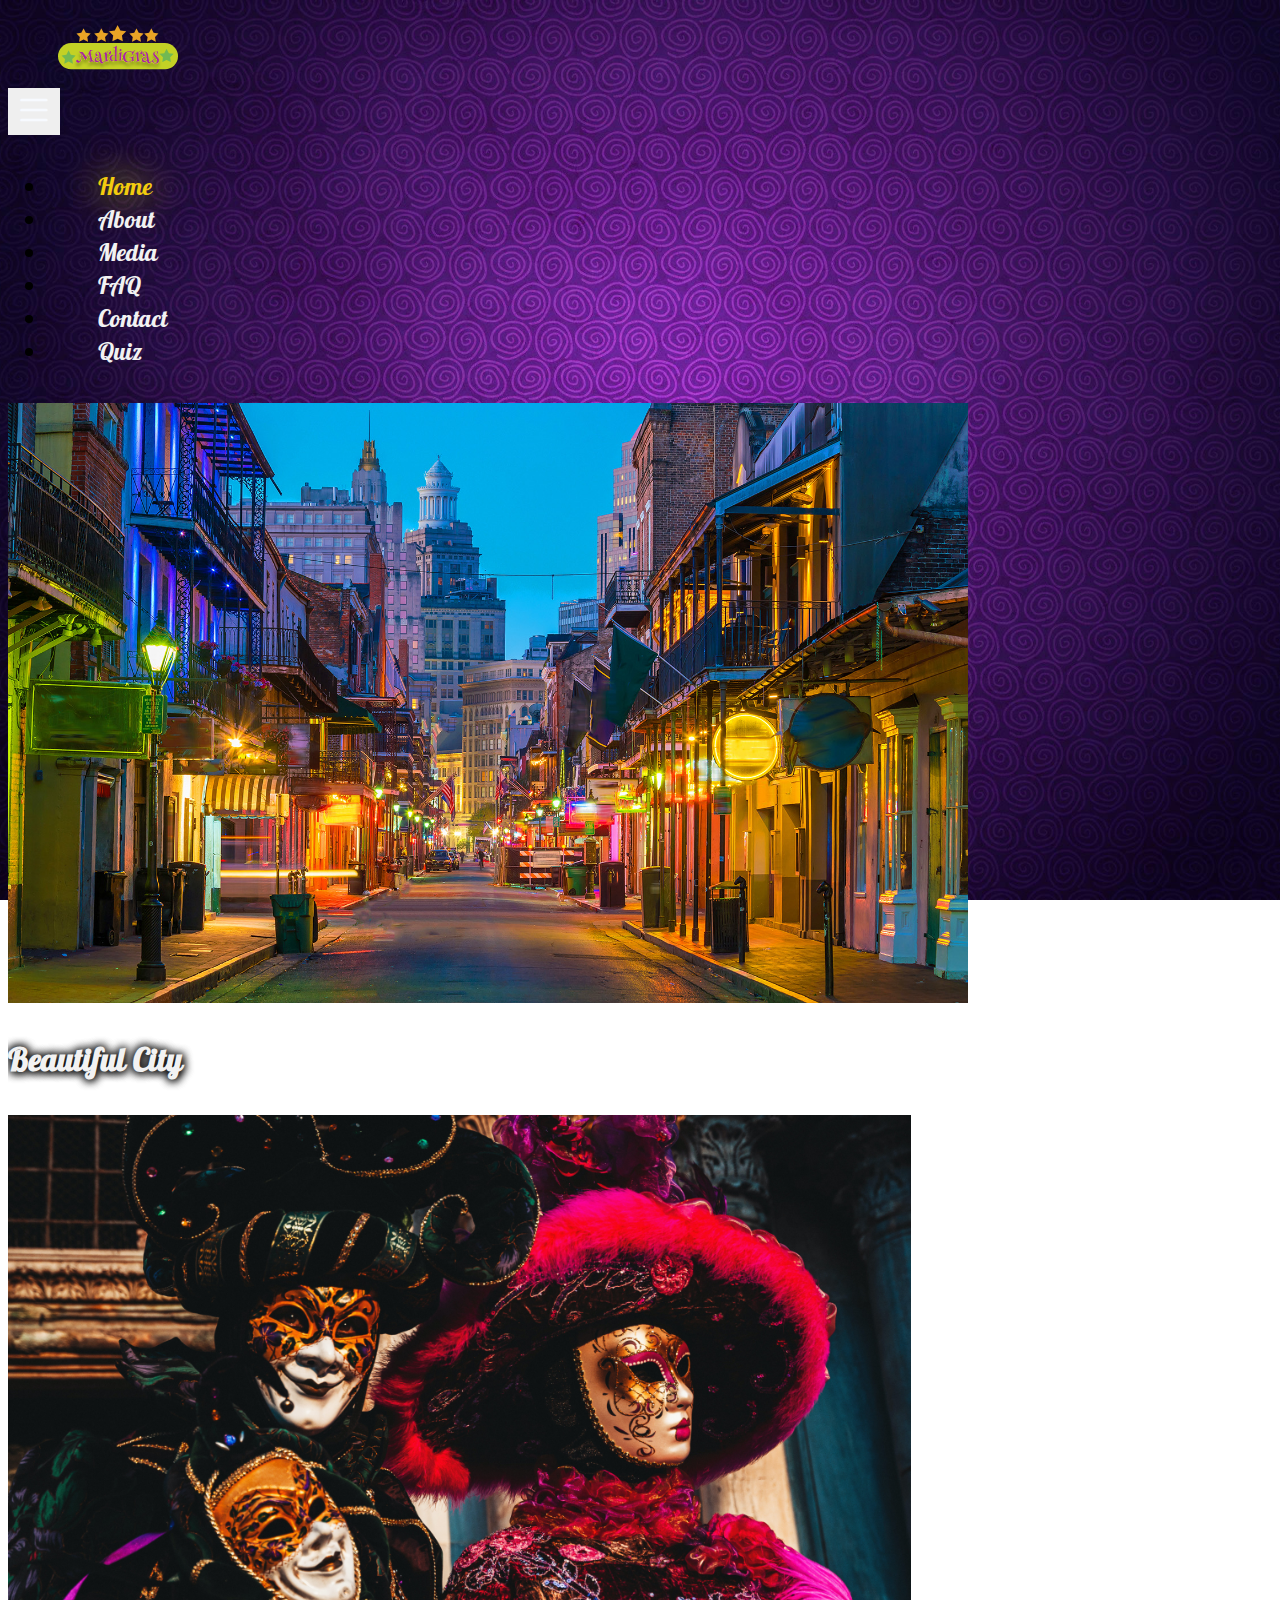
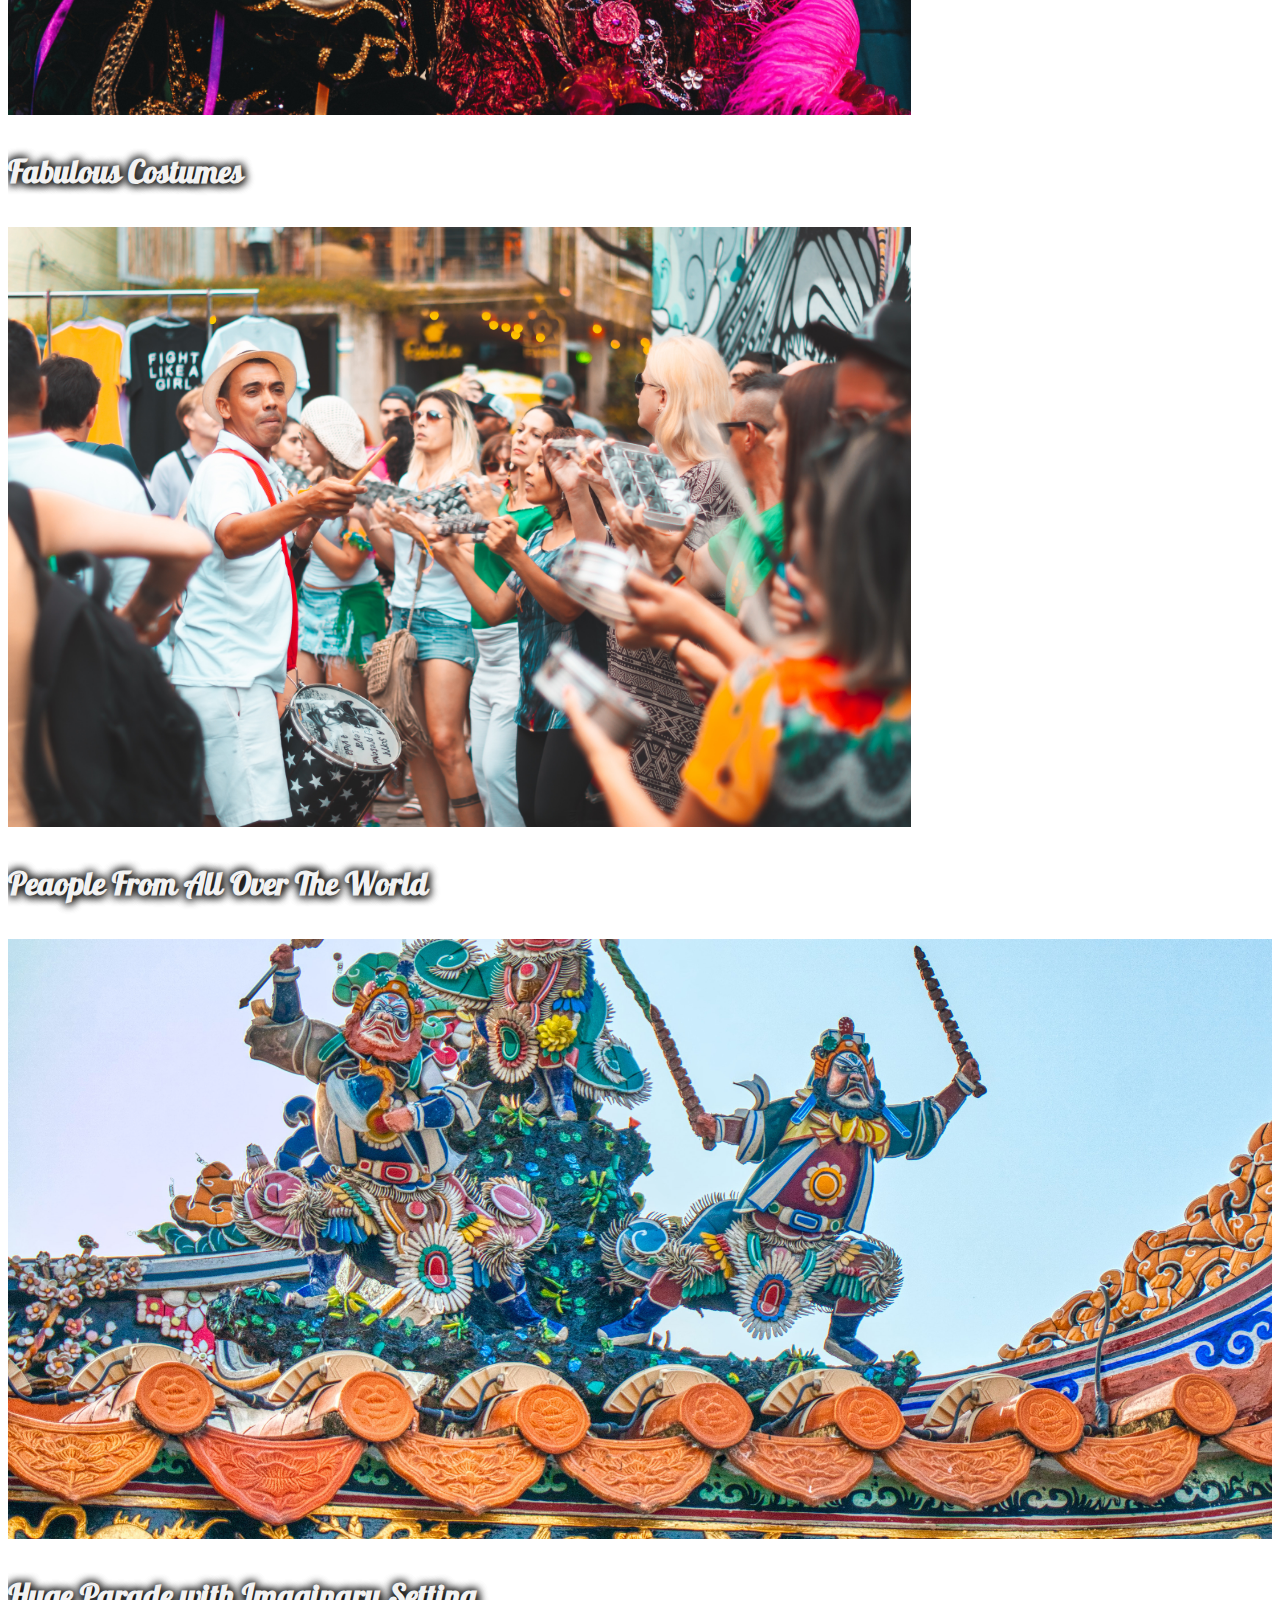
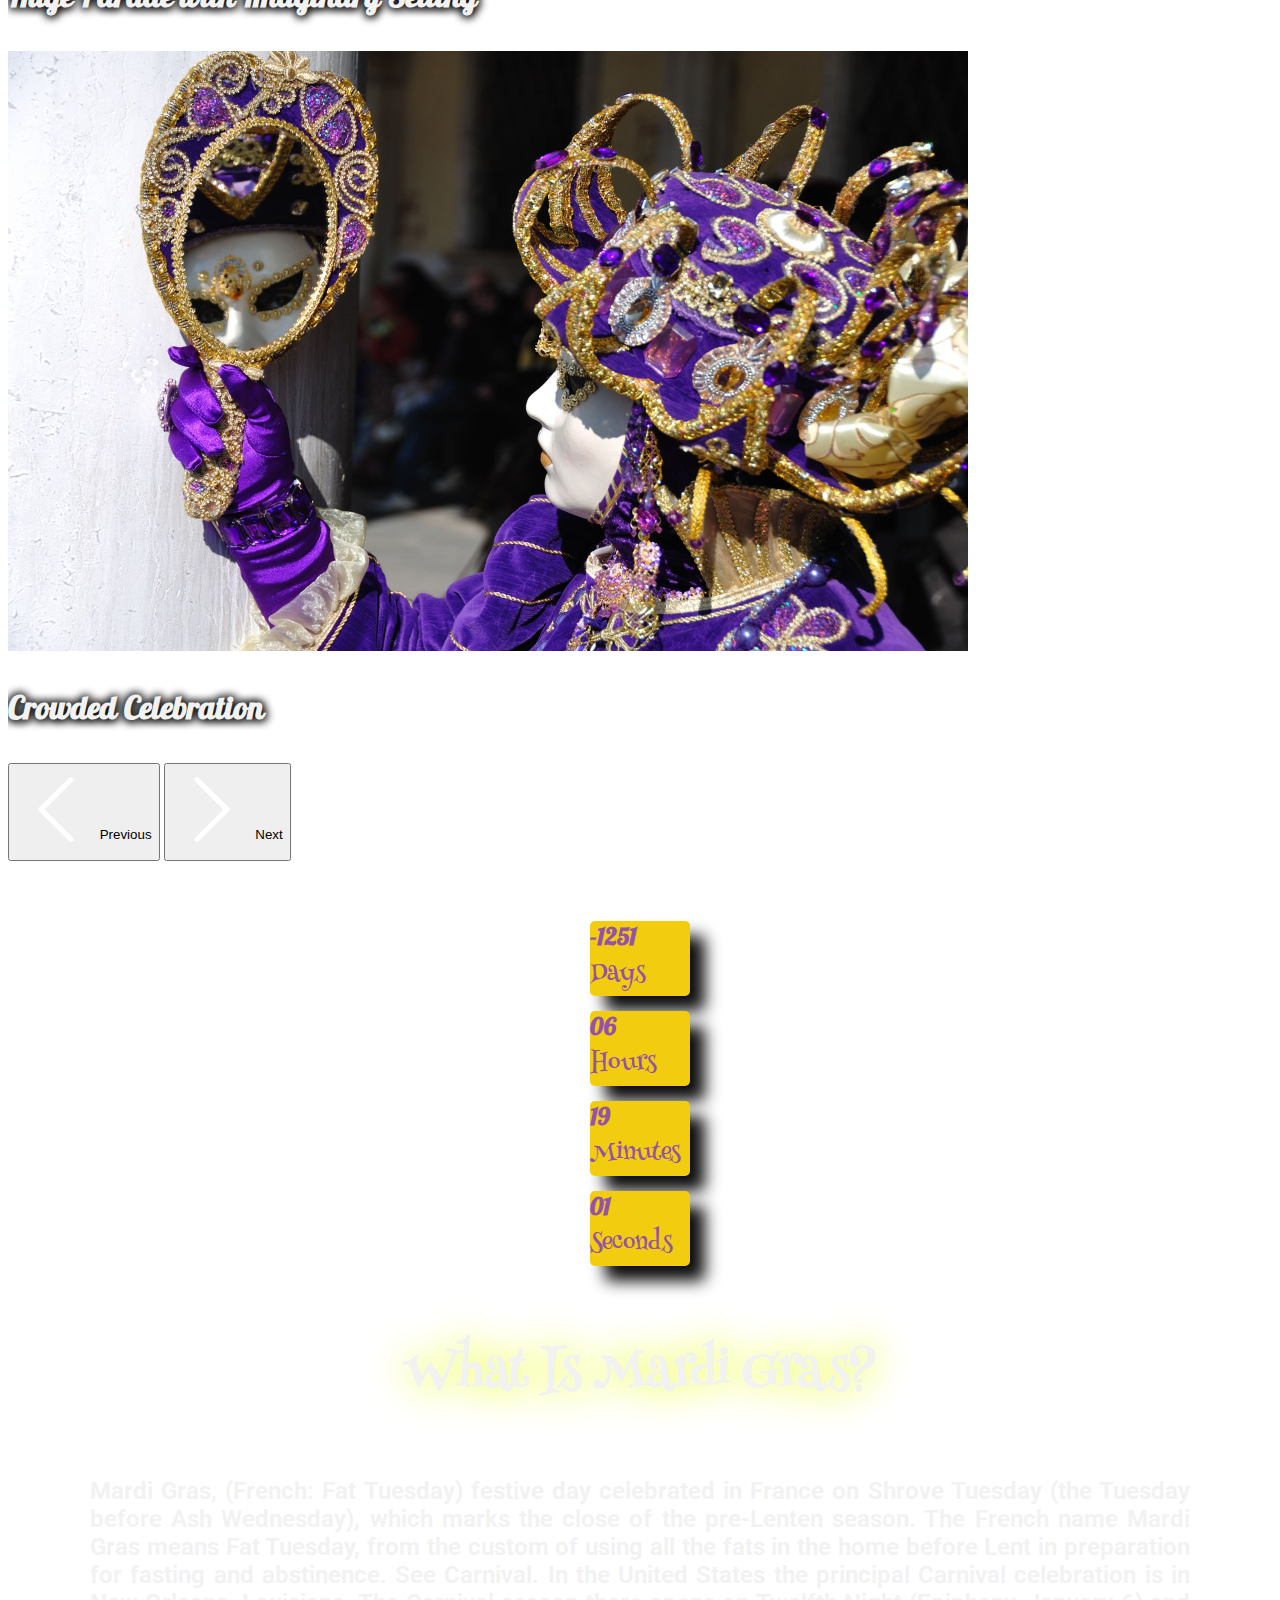
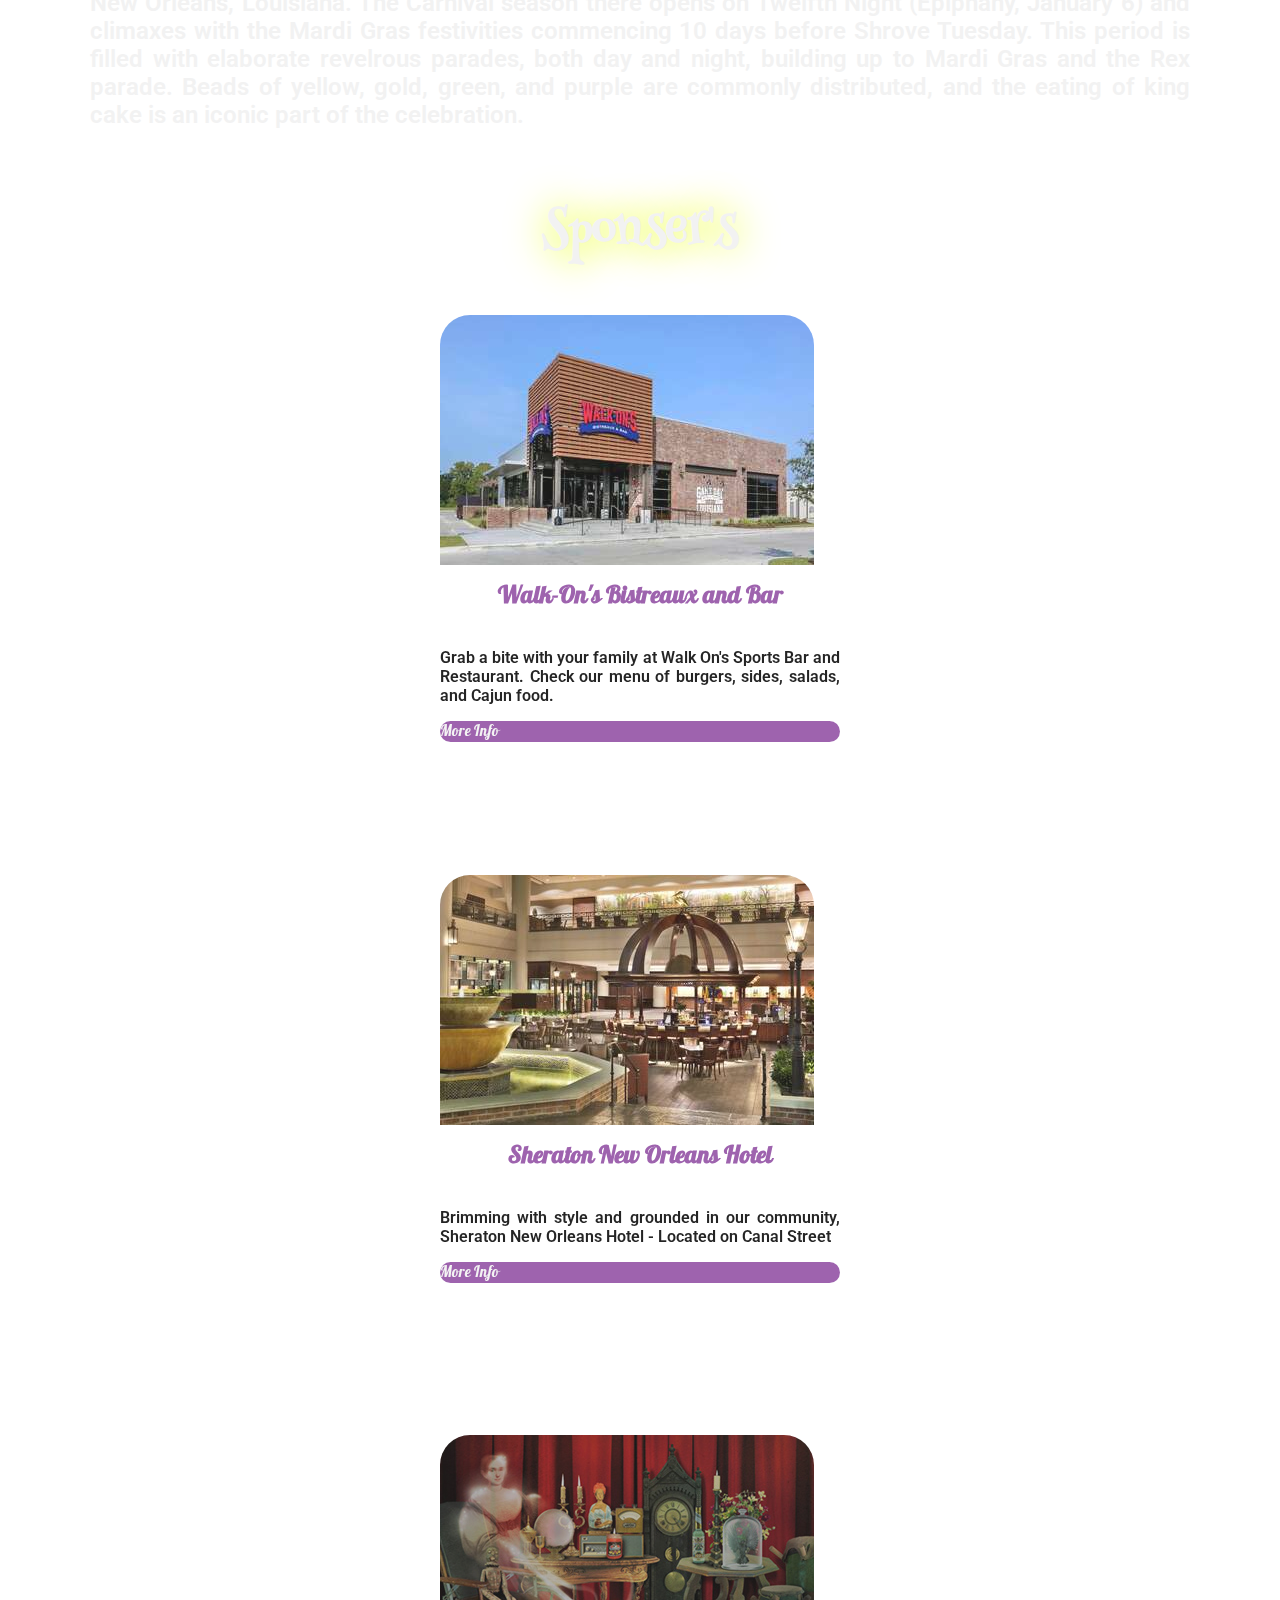
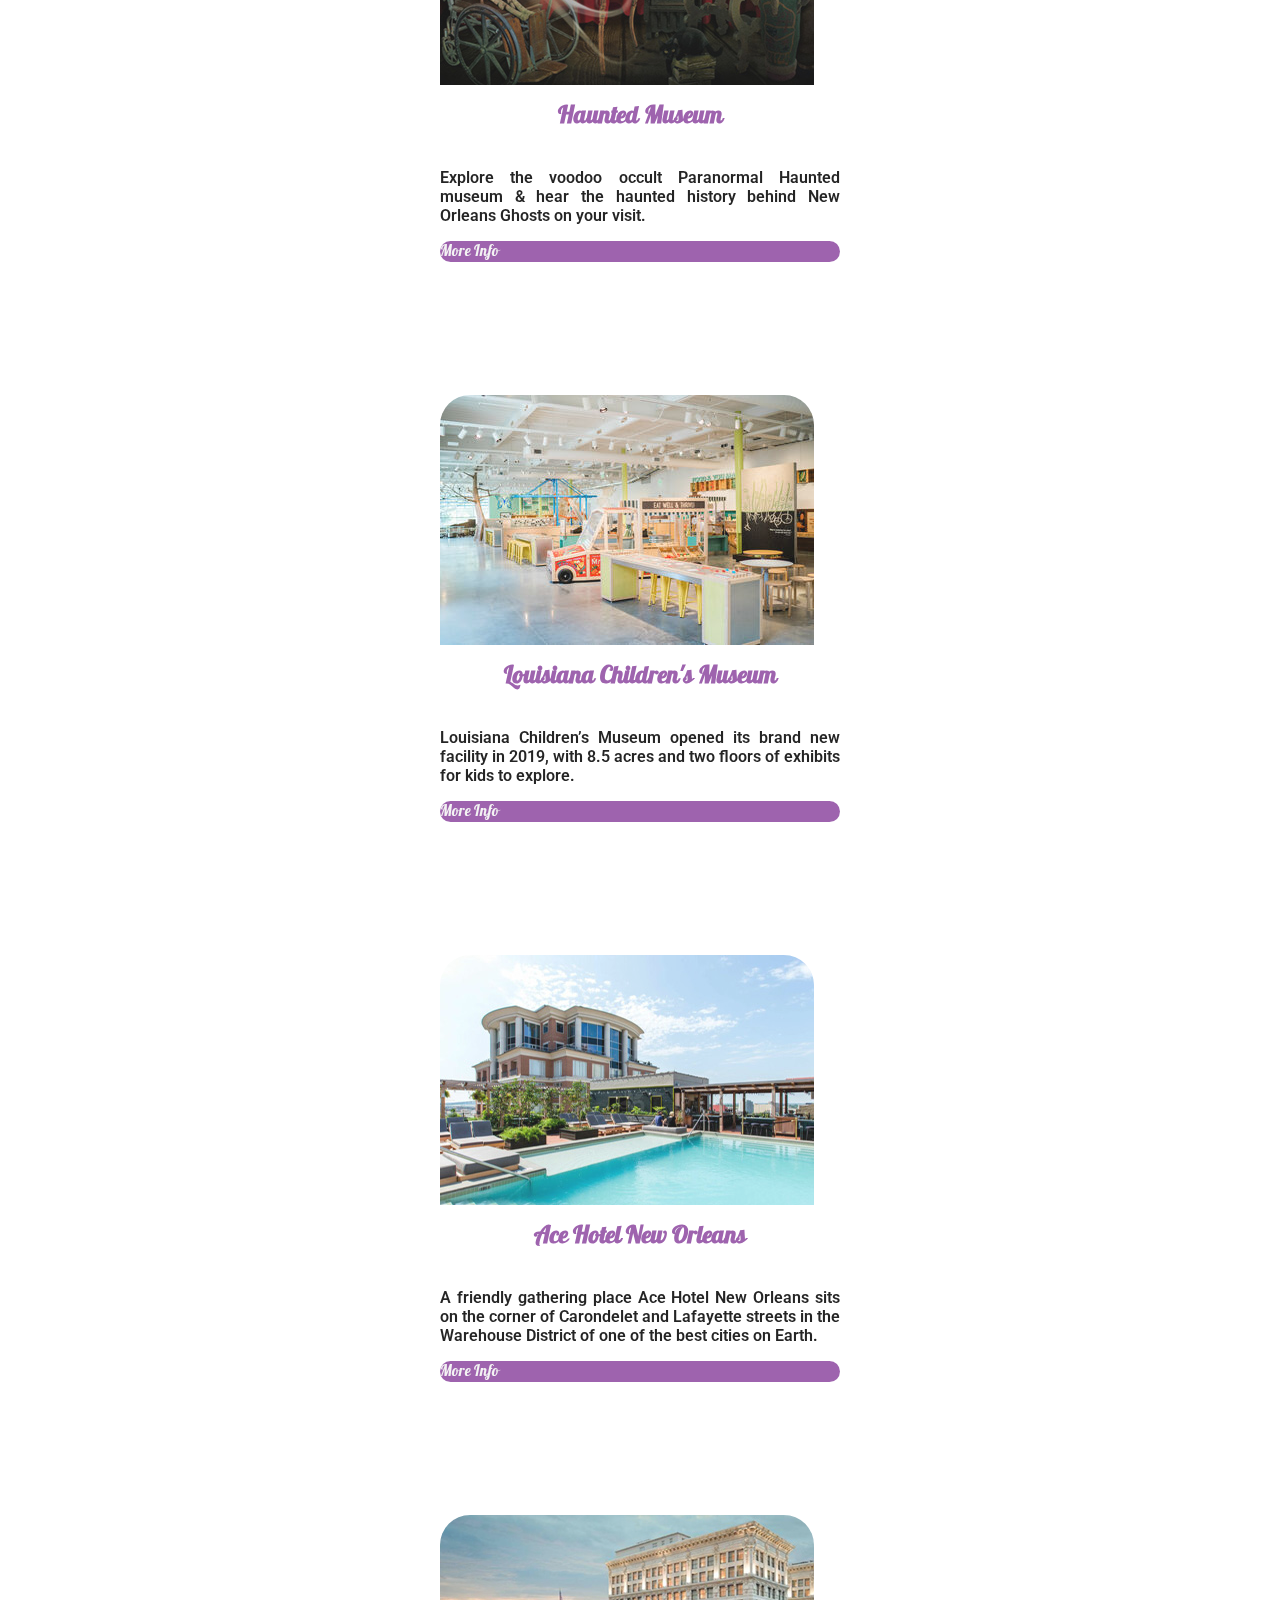
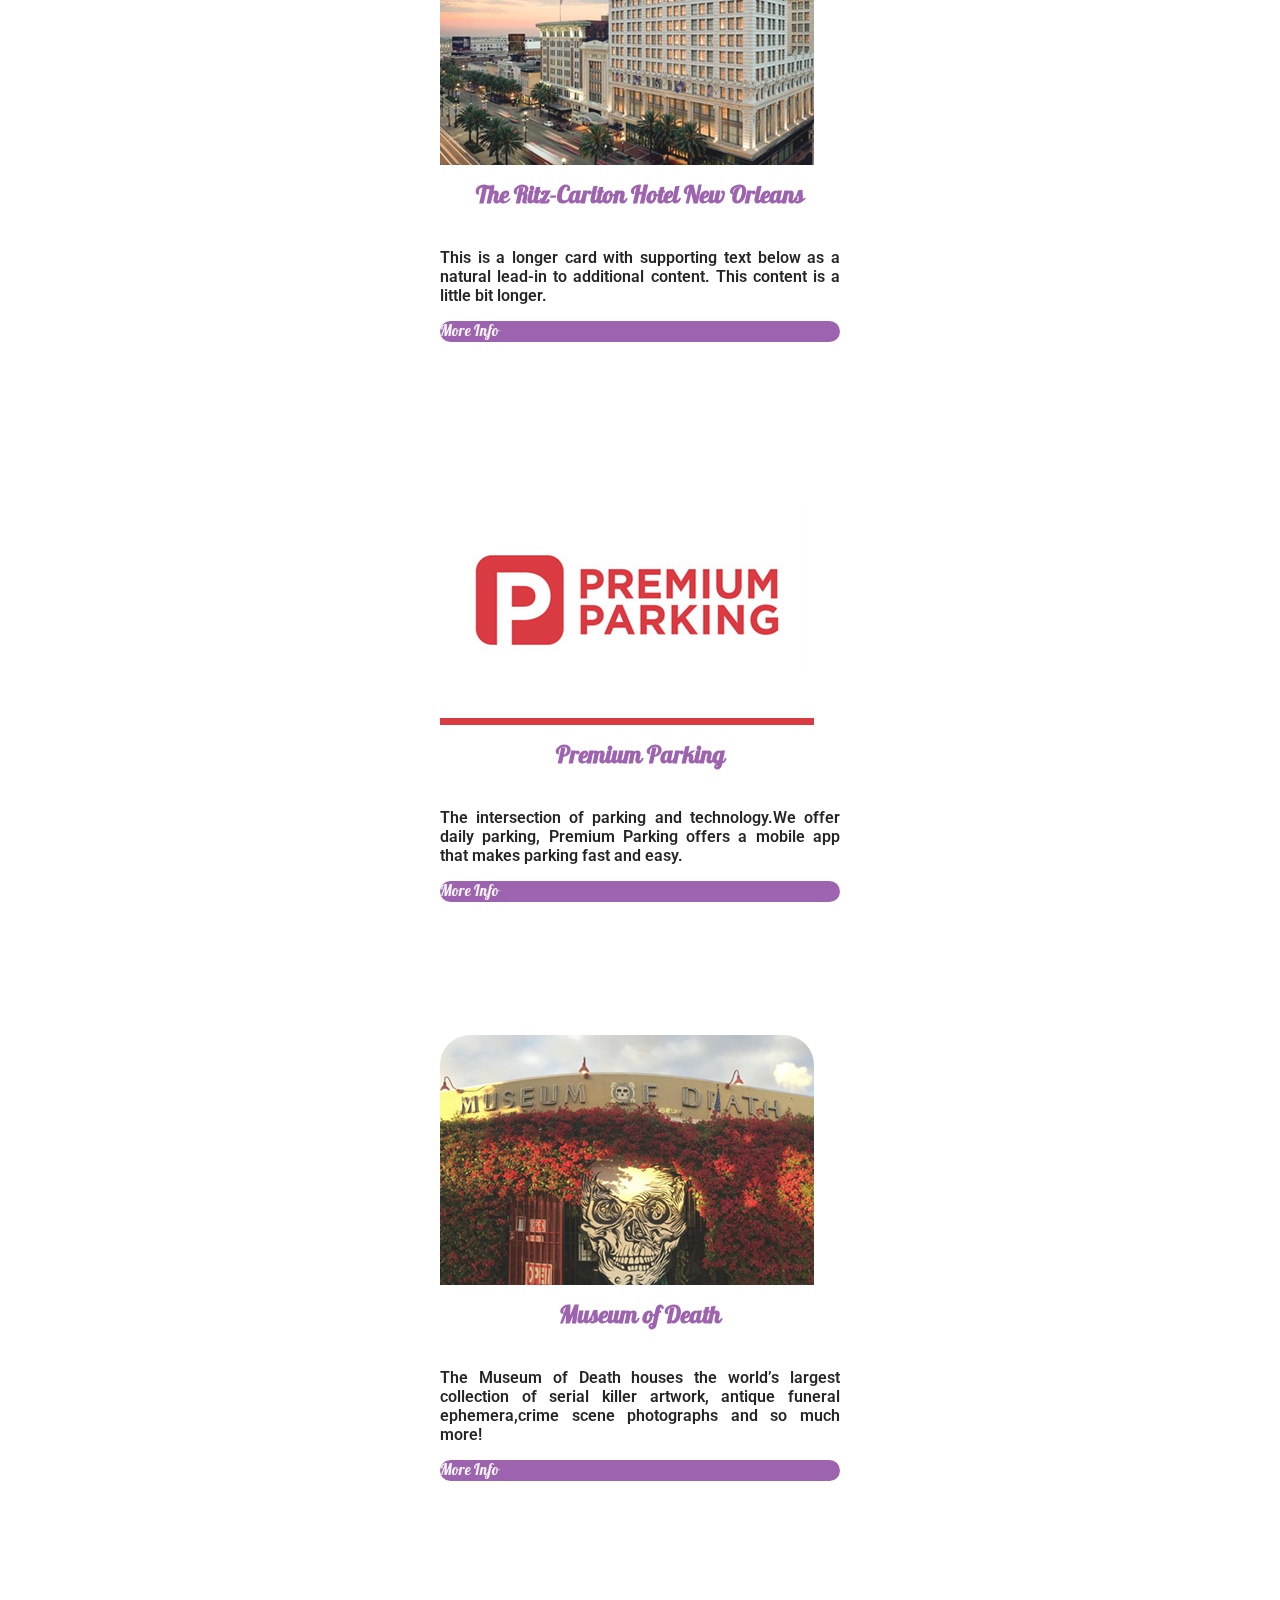
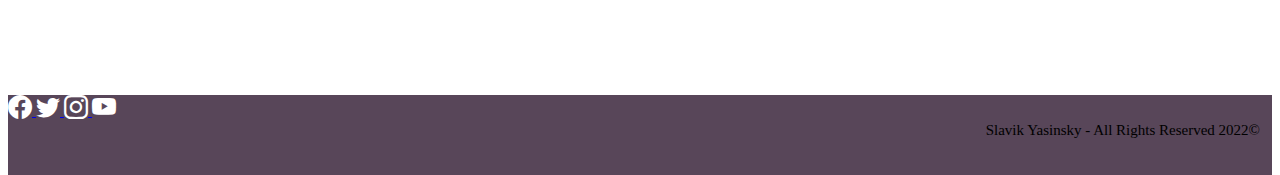
<file: MardiGras-main/index.html>
<!doctype html>
<html lang="en">

<head>
    <meta charset="utf-8">
    <meta name="viewport" content="width=device-width, initial-scale=1">
    <!-- My CSS -->
    <link rel="stylesheet" href="css/main.css">
    <link rel="shortcut icon" type="image/png" href="Images/favicon.png">

    <!-- Bootstrap CSS -->
    <link href="https://cdn.jsdelivr.net/npm/bootstrap@5.0.1/dist/css/bootstrap.min.css" rel="stylesheet"
        integrity="sha384-+0n0xVW2eSR5OomGNYDnhzAbDsOXxcvSN1TPprVMTNDbiYZCxYbOOl7+AMvyTG2x" crossorigin="anonymous">
    <script src="https://ajax.googleapis.com/ajax/libs/jquery/3.5.1/jquery.min.js"></script>

    <!-- Google Fonts -->
    <link rel="preconnect" href="https://fonts.gstatic.com">
    <link href="https://fonts.googleapis.com/css2?family=Pattaya&display=swap" rel="stylesheet">

    <title>Mardi Gras New Orleans</title>
    <!--Color Palette: purple #9453A6 green #8CBF3F yellow #F2cc0F white #F2F2F2 black #0D0D0D -->
</head>

<body>
    <!--Bootstrap Bundle with Popper -->
    <script src="https://cdn.jsdelivr.net/npm/bootstrap@5.0.1/dist/js/bootstrap.bundle.min.js"
        integrity="sha384-gtEjrD/SeCtmISkJkNUaaKMoLD0//ElJ19smozuHV6z3Iehds+3Ulb9Bn9Plx0x4" crossorigin="anonymous">

        </script>
    <header class="head">
        <!--HEADER-->
        <div class="container-fluid">
            <nav class="navbar navbar-expand-lg">
                <div class="container-fluid">
                    <a class="navbar-brand" href="index.html">
                        <img class="mainlogo" src="Images/logo.svg" alt="Mardi Gras New Orleans">
                    </a>
                    <button class="navbar-toggler" type="button" data-bs-toggle="collapse"
                        data-bs-target="#navbarSupportedContent" aria-controls="navbarSupportedContent"
                        aria-expanded="false" aria-label="Toggle navigation">
                        <i class="bi bi-list" style="font-size: 2.5rem; color: #f7faff;"></i>
                    </button>
                    <div class="collapse navbar-collapse" id="navbarSupportedContent">
                        <ul class="navbar-nav nav-fill w-100">
                            <li class="nav-item">
                                <a class="active-page" aria-current="page" href="index.html">Home</a>
                            </li>
                            <li class="nav-item">
                                <a href="about.html">About</a>
                            </li>
                            <li class="nav-item">
                                <a href="media.html">Media</a>
                            </li>
                            <li class="nav-item">
                                <a href="faq.html">FAQ</a>
                            </li>
                            <li class="nav-item">
                                <a href="contact.html">Contact</a>
                            </li>
                            <li class="nav-item">
                                <a href="quiz.html">Quiz</a>
                            </li>
                        </ul>
                    </div>
                </div>
            </nav>
        </div>
    </header>
    <!--END HEADER-->

    <!--BODY-->
    <div class="container-fluid main">
        <div id="carouselExampleControls" class="carousel slide" data-ride="carousel" data-interval="false">
            <div class="carousel-inner">
                <div class="carousel-item active">
                    <img class="d-block w-100" src="Images/slider_image1.jpg" alt="First slide" >
                   
 
                    <div class="carousel-caption d-none d-md-block">
                        <h3>Beautiful City</h3>
                    </div>
                </div>
                <div class="carousel-item">
                    <img class="d-block w-100" src="Images/slider_image2.jpg" alt="Second slide">
                    <div class="carousel-caption d-none d-md-block">
                        <h3>Fabulous Costumes</h3>
                    </div>
                </div>
                <div class="carousel-item">
                    <img class="d-block w-100" src="Images/slider_image3.jpg" alt="Third slide">
                    <div class="carousel-caption d-none d-md-block">
                        <h3>Peaople From All Over The World</h3>
                    </div>
                </div>
                <div class="carousel-item">
                    <img class="d-block w-100" src="Images/pic4.jpg" alt="Fourth slide">
                    <div class="carousel-caption d-none d-md-block">
                        <h3>Huge Parade with Imaginary Setting</h3>
                    </div>
                </div>
                <div class="carousel-item">
                    <img class="d-block w-100" src="Images/slider_image5.jpg" alt="Fifth slide">
                    <div class="carousel-caption d-none d-md-block">
                        <h3>Crowded Celebration </h3>
                    </div>
                </div>
            </div>
            <button class="carousel-control-prev d-none d-lg-block" type="button"
                data-bs-target="#carouselExampleControls" data-bs-slide="prev">
                <i class="bi bi-chevron-left" style="font-size: 5rem; color: #ffffff;"></i>
                <span class="carousel-control-prev" aria-hidden="true"></span>
                <span class="visually-hidden">Previous</span>
            </button>
            <button class="carousel-control-next d-none d-lg-block" type="button"
                data-bs-target="#carouselExampleControls" data-bs-slide="next">
                <i class="bi bi-chevron-right" style="font-size: 5rem; color: #ffffff;"></i>
                <span class="carousel-control-next" aria-hidden="true"></span>
                <span class="visually-hidden">Next</span>
            </button>
        </div>
        <div class="hurryUp">
            <div id="timer" class="flex-wrap d-flex justify-content-center">
                <div id="days" class="align-items-center flex-column d-flex justify-content-center"></div>
                <div id="hours" class="align-items-center flex-column d-flex justify-content-center"></div>
                <div id="minutes" class="align-items-center flex-column d-flex justify-content-center"></div>
                <div id="seconds" class="align-items-center flex-column d-flex justify-content-center"></div>
            </div>
        </div>
        <div class="container-fluid">
            <div class="textzone">
                <h2>What Is Mardi Gras?</h2>
                <section>
                    Mardi Gras, (French: Fat Tuesday) festive day celebrated in France on Shrove Tuesday (the Tuesday
                    before
                    Ash Wednesday), which marks the close of the pre-Lenten season. The French name Mardi Gras means Fat
                    Tuesday, from the custom of using all the fats in the home before Lent in preparation for fasting
                    and
                    abstinence. See Carnival.

                    In the United States the principal Carnival celebration is in New Orleans, Louisiana. The Carnival
                    season there opens on Twelfth Night (Epiphany, January 6) and climaxes with the Mardi Gras
                    festivities
                    commencing 10 days before Shrove Tuesday. This period is filled with elaborate revelrous parades,
                    both
                    day and night, building up to Mardi Gras and the Rex parade. Beads of yellow, gold, green, and
                    purple
                    are commonly distributed, and the eating of king cake is an iconic part of the celebration.
                </section>
                
            </div>
        </div>
        <div class="founderszone">
            <h2>Sponser's</h2>
        </div>
        <div class="row row-cols-1 row-cols-sm-2 row-cols-lg-4">
            <div class="col">
                <div class="card">
                    <img src="Images/walk_ons2.jpg" class="card-img-top" alt="Walk-On's Bistreaux and Bar">
                    <div class="card-body">
                        <h5 class="card-title">Walk-On's Bistreaux and Bar</h5>
                        <p class="card-text">Grab a bite with your family at Walk On's Sports Bar and Restaurant.
                            Check
                            our menu of burgers, sides, salads, and Cajun food.</p>
                        <a href="https://walk-ons.com" target="_blank" role="button" class="btn mt-auto btn-lg btn-bloc btn-sm">
                            More
                            Info</a>
                    </div>
                </div>
            </div>
            <div class="col">
                <div class="card">
                    <img src="Images/sheraton_hotel2.jpg" class="card-img-top" alt="Sheraton New Orleans Hotel">
                    <div class="card-body">
                        <h5 class="card-title">Sheraton New Orleans Hotel</h5>
                        <p class="card-text">Brimming with style and grounded in our community, Sheraton New Orleans
                            Hotel - Located on Canal Street
                        </p>
                        <a href="https://www.marriott.com/hotels/travel/msyis-sheraton-new-orleans-hotel/"
                            target="_blank" role="button" class="btn btn-lg mt-auto btn-bloc btn-sm"> More
                            Info</a>
                    </div>
                </div>
            </div>
            <div class="col">
                <div class="card">
                    <img src="Images/hauntedMuseum.jpg" class="card-img-top" alt="Haunted Museum">
                    <div class="card-body">
                        <h5 class="card-title">Haunted Museum</h5>
                        <p class="card-text">Explore the voodoo occult Paranormal Haunted museum & hear the haunted
                            history behind New Orleans Ghosts on your visit.</p>
                        <a href="https://www.bloodymarystours.com/hauntedmuseum.html" target="_blank" role="button"
                            class="btn mt-auto btn-lg btn-bloc btn-sm"> More
                            Info</a>
                    </div>
                </div>
            </div>
            <div class="col">
                <div class="card">
                    <img src="Images/children_museum2.jpg" class="card-img-top" alt="Louisiana Children's Museum">
                    <div class="card-body">
                        <h5 class="card-title">Louisiana Children's Museum</h5>
                        <p class="card-text">Louisiana Children’s Museum opened its brand new facility in 2019, with
                            8.5
                            acres and two floors of exhibits for kids to explore.
                        </p>
                        <a href="https://www.lcm.org/" target="_blank" role="button" class="btn mt-auto btn-lg btn-bloc btn-sm">
                            More
                            Info</a>
                    </div>
                </div>
            </div>
            <div class="col">
                <div class="card">
                    <img src="Images/aceHotel.jpg" class="card-img-top" alt="Ace Hotel - New Orleans">
                    <div class="card-body">
                        <h5 class="card-title">Ace Hotel New Orleans</h5>
                        <p class="card-text">A friendly gathering place Ace Hotel New Orleans sits on the corner of
                            Carondelet and Lafayette streets in the Warehouse District of one of the best cities on
                            Earth.</p>
                        <a href="https://www.acehotel.com/neworleans/" target="_blank" role="button"
                            class="btn mt-auto btn-lg btn-bloc btn-sm"> More
                            Info</a>
                    </div>
                </div>
            </div>
            <div class="col">
                <div class="card">
                    <img src="Images/ritz-carltonHotel.jpg" class="card-img-top" alt="The Ritz-Carlton Hotel">
                    <div class="card-body">
                        <h5 class="card-title">The Ritz-Carlton Hotel New Orleans</h5>
                        <p class="card-text">This is a longer card with supporting text below as a natural lead-in
                            to
                            additional content. This content is a little bit longer.</p>
                        <a href="https://www.ritzcarlton.com/en/hotels/new-orleans" target="_blank" role="button"
                            class="btn mt-auto btn-lg btn-bloc btn-sm"> More
                            Info</a>
                    </div>
                </div>
            </div>
            <div class="col">
                <div class="card">
                    <img src="Images/PPS.jpg" class="card-img-top" alt="Premium Parking - P402">
                    <div class="card-body">
                        <h5 class="card-title">Premium Parking</h5>
                        <p class="card-text">The intersection of parking and technology.We offer daily parking,
                            Premium Parking offers a mobile app that makes
                            parking fast and easy.</p>
                        <a href="https://www.premiumparking.com/P402" target="_blank" role="button"
                            class="btn mt-auto btn-lg btn-bloc btn-sm"> More
                            Info</a>
                    </div>
                </div>
            </div>
            <div class="col">
                <div class="card">
                    <img src="Images/deathMuseum.jpg" class="card-img-top" alt="Museum of Death">
                    <div class="card-body">
                        <h5 class="card-title">Museum of Death</h5>
                        <p class="card-text"> The Museum of Death houses the world’s largest collection of serial
                            killer artwork, antique funeral ephemera,crime scene photographs and so much more!</p>
                        <a href="http://www.museumofdeath.net/nola" target="_blank" role="button"
                            class="btn mt-auto btn-lg btn-bloc btn-sm"> More
                            Info</a>
                    </div>
                </div>
            </div>
        </div>

    </div>
    <!--FOOTER-->
    <div class="container-fluid footer_">
        <footer>
            <div class="container">
                <section class="footer">
                    <div class="slavik text-white">Slavik Yasinsky - All Rights Reserved 2022©</div>
                    <!-- Facebook -->
                    <a class="btn btn-floating" href="https://www.facebook.com/MardiGrasNewOrleans" target="_blank"
                        role="button"><i class="bi bi-facebook" style="font-size: 1.5rem; color: #fff;"></i>
                    </a>
                    <!-- Twitter -->
                    <a class="btn btn-floating " href="https://twitter.com/MardiGrasNOLA" target="_blank"
                        role="button"><i class="icon bi bi-twitter" style="font-size: 1.5rem; color: #fff;"></i>
                    </a>
                    <!-- Instagram -->
                    <a class="btn btn-floating" href="https://www.instagram.com/mardigrasneworleans/" target="_blank"
                        role="button"><i class="bi bi-instagram" style="font-size: 1.5rem; color: #fff;"></i>
                    </a>
                    <!-- YouTube -->
                    <a class="btn btn-floating" href="https://www.youtube.com/channel/UCOrq1qF6dVDn9Do-wvbKh0Q"
                        target="_blank" role="button"><i class="bi bi-youtube"
                            style="font-size: 1.5rem; color: #fff;"></i>
                    </a>
                </section>
            </div>
        </footer>
    </div>
    <!--END FOOTER-->
    </div>
    </div>
    <script src="js/timer.js"></script>
</body>

</html>
</file>
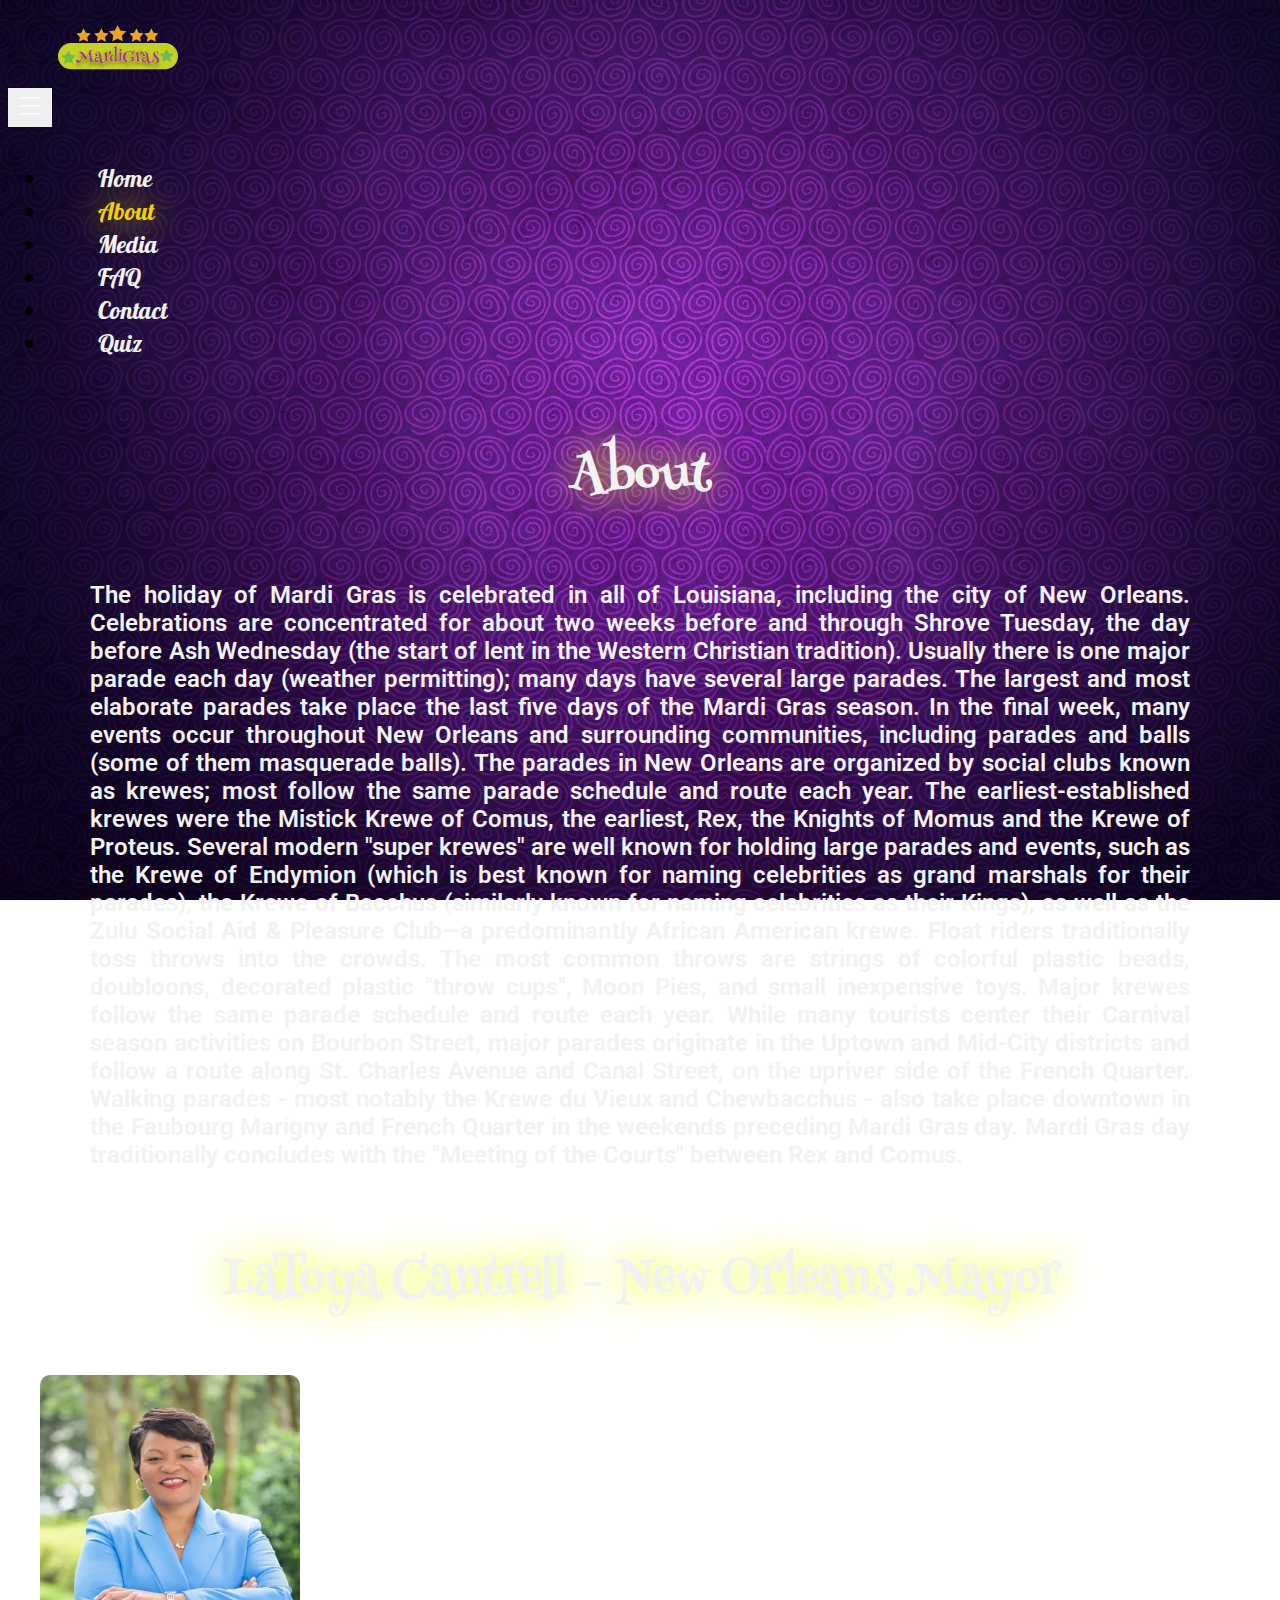
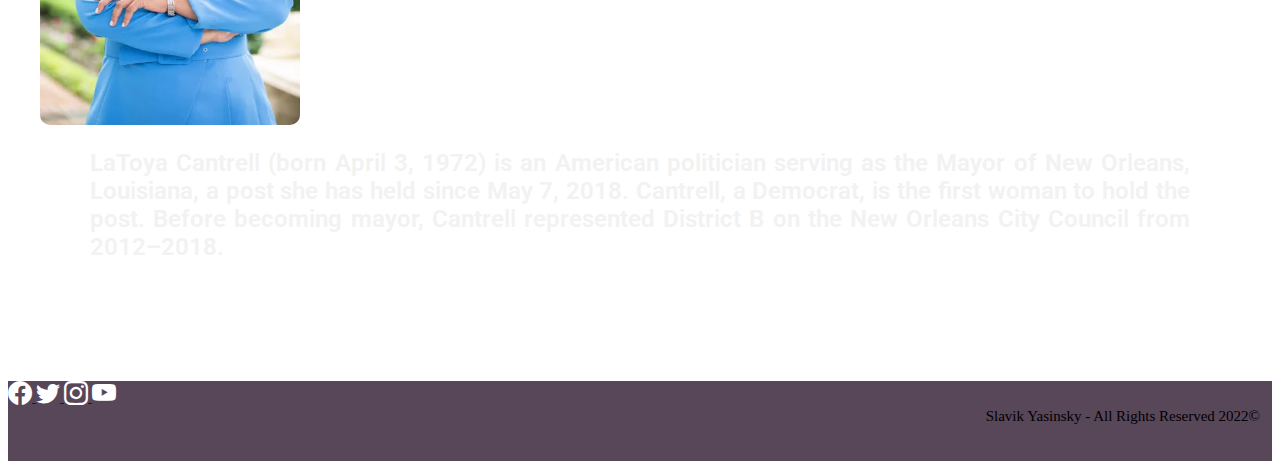
<file: MardiGras-main/about.html>
<!doctype html>
<html lang="en">

<head>
    <meta charset="utf-8">
    <meta name="viewport" content="width=device-width, initial-scale=1">
    <!-- My CSS -->
    <link rel="stylesheet" href="css/main.css">
    <link rel="shortcut icon" type="image/png" href="Images/favicon.png">

    <!-- Bootstrap CSS -->
    <link href="https://cdn.jsdelivr.net/npm/bootstrap@5.0.1/dist/css/bootstrap.min.css" rel="stylesheet"
        integrity="sha384-+0n0xVW2eSR5OomGNYDnhzAbDsOXxcvSN1TPprVMTNDbiYZCxYbOOl7+AMvyTG2x" crossorigin="anonymous">
    <script src="https://ajax.googleapis.com/ajax/libs/jquery/3.5.1/jquery.min.js"></script>

    <!-- Google Fonts -->
    <link rel="preconnect" href="https://fonts.gstatic.com">
    <link href="https://fonts.googleapis.com/css2?family=Pattaya&display=swap" rel="stylesheet">

    <title>About</title>
    <!--Color Palette: purple #9453A6 green #8CBF3F yellow #F2cc0F white #F2F2F2 black #0D0D0D -->
</head>

<body>
    <!--Bootstrap Bundle with Popper -->

    <script src="https://cdn.jsdelivr.net/npm/bootstrap@5.0.1/dist/js/bootstrap.bundle.min.js"
        integrity="sha384-gtEjrD/SeCtmISkJkNUaaKMoLD0//ElJ19smozuHV6z3Iehds+3Ulb9Bn9Plx0x4" crossorigin="anonymous">

        </script>

    <header class="head">
        <!--HEADER-->
        <div class="container-fluid">
            <nav class="navbar navbar-expand-lg">
                <div class="container-fluid">
                    <a class="navbar-brand" href="index.html">
                        <img class="mainlogo" src="Images/logo.svg" alt="Mardi Gras New Orleans">
                    </a>
                    <button class="navbar-toggler" type="button" data-bs-toggle="collapse"
                        data-bs-target="#navbarSupportedContent" aria-controls="navbarSupportedContent"
                        aria-expanded="false" aria-label="Toggle navigation">
                        <i class="bi bi-list" style="font-size: 2rem; color: #f7faff;"></i>
                    </button>
                    <div class="collapse navbar-collapse" id="navbarSupportedContent">
                        <ul class="navbar-nav nav-fill w-100">
                            <li class="nav-item">
                                <a href="index.html">Home</a>
                            </li>
                            <li class="nav-item">
                                <a class="active-page" aria-current="page" href="about.html">About</a>
                            </li>
                            <li class="nav-item">
                                <a href="media.html">Media</a>
                            </li>
                            <li class="nav-item">
                                <a href="faq.html">FAQ</a>
                            </li>
                            <li class="nav-item">
                                <a href="contact.html">Contact</a>
                            </li>
                            <li class="nav-item">
                                <a href="quiz.html">Quiz</a>
                            </li>
                        </ul>
                    </div>
                </div>
            </nav>
        </div>
    </header>
    <!--END HEADER-->
    <div class="container-fluid main">
        <div class="textzone">
            <h2>About</h2>
            <section>
                The holiday of Mardi Gras is celebrated in all of Louisiana, including the city of New Orleans.
                Celebrations are concentrated for about two weeks before and through Shrove Tuesday, the day before Ash
                Wednesday (the start of lent in the Western Christian tradition). Usually there is one major parade each
                day (weather permitting); many days have several large parades. The largest and most elaborate parades
                take place the last five days of the Mardi Gras season. In the final week, many events occur throughout
                New Orleans and surrounding communities, including parades and balls (some of them masquerade balls).
                The parades in New Orleans are organized by social clubs known as krewes; most follow the same parade
                schedule and route each year. The earliest-established krewes were the Mistick Krewe of Comus, the
                earliest, Rex, the Knights of Momus and the Krewe of Proteus. Several modern "super krewes" are well
                known for holding large parades and events, such as the Krewe of Endymion (which is best known for
                naming celebrities as grand marshals for their parades), the Krewe of Bacchus (similarly known for
                naming celebrities as their Kings), as well as the Zulu Social Aid & Pleasure Club—a predominantly
                African American krewe. Float riders traditionally toss throws into the crowds. The most common throws
                are strings of colorful plastic beads, doubloons, decorated plastic "throw cups", Moon Pies, and small
                inexpensive toys. Major krewes follow the same parade schedule and route each year.
                While many tourists center their Carnival season activities on Bourbon Street, major parades originate
                in the Uptown and Mid-City districts and follow a route along St. Charles Avenue and Canal Street, on
                the upriver side of the French Quarter. Walking parades - most notably the Krewe du Vieux and
                Chewbacchus - also take place downtown in the Faubourg Marigny and French Quarter in the weekends
                preceding Mardi Gras day. Mardi Gras day traditionally concludes with the "Meeting of the Courts"
                between Rex and Comus.
            </section>
            <h2>LaToya Cantrell - New Orleans Mayor</h2>
            <div class="clearfix text-center">
                <img src="Images/Mayor_LaToya.webp" class="col-sm-6 float-md-end mb-5 ms-md-5"
                        alt="LaToya Cantrell - New Orleans Mayor" style="height: 350px; width: 260px;">
                <a href="https://en.wikipedia.org/wiki/LaToya_Cantrell" target="blank">
                    
                </a>
                <section>
                    LaToya Cantrell (born April 3, 1972) is an American politician serving as the Mayor of New
                    Orleans,
                    Louisiana, a post she has held since May 7, 2018. Cantrell, a Democrat, is the first woman to
                    hold
                    the
                    post. Before becoming mayor, Cantrell represented District B on the New Orleans City Council
                    from
                    2012–2018.
                </section>
            </div>
            <div>

            </div>
        </div>
    </div>
    </div>
    <!--FOOTER-->
    <div class="container-fluid footer_">
        <footer>
            <div class="container">
                <section class="footer">
                    <div class="slavik text-white">Slavik Yasinsky - All Rights Reserved 2022©</div>
                    <!-- Facebook -->
                    <a class="btn btn-floating" href="https://www.facebook.com/MardiGrasNewOrleans" target="_blank"
                        role="button"><i class="bi bi-facebook" style="font-size: 1.5rem; color: #fff;"></i>
                    </a>
                    <!-- Twitter -->
                    <a class="btn btn-floating " href="https://twitter.com/MardiGrasNOLA" target="_blank"
                        role="button"><i class="icon bi bi-twitter" style="font-size: 1.5rem; color: #fff;"></i>
                    </a>
                    <!-- Instagram -->
                    <a class="btn btn-floating" href="https://www.instagram.com/mardigrasneworleans/" target="_blank"
                        role="button"><i class="bi bi-instagram" style="font-size: 1.5rem; color: #fff;"></i>
                    </a>
                    <!-- YouTube -->
                    <a class="btn btn-floating" href="https://www.youtube.com/channel/UCOrq1qF6dVDn9Do-wvbKh0Q"
                        target="_blank" role="button"><i class="bi bi-youtube"
                            style="font-size: 1.5rem; color: #fff;"></i>
                    </a>
                </section>
            </div>
        </footer>
    </div>
    <!--END FOOTER-->
</body>

</html>
</file>
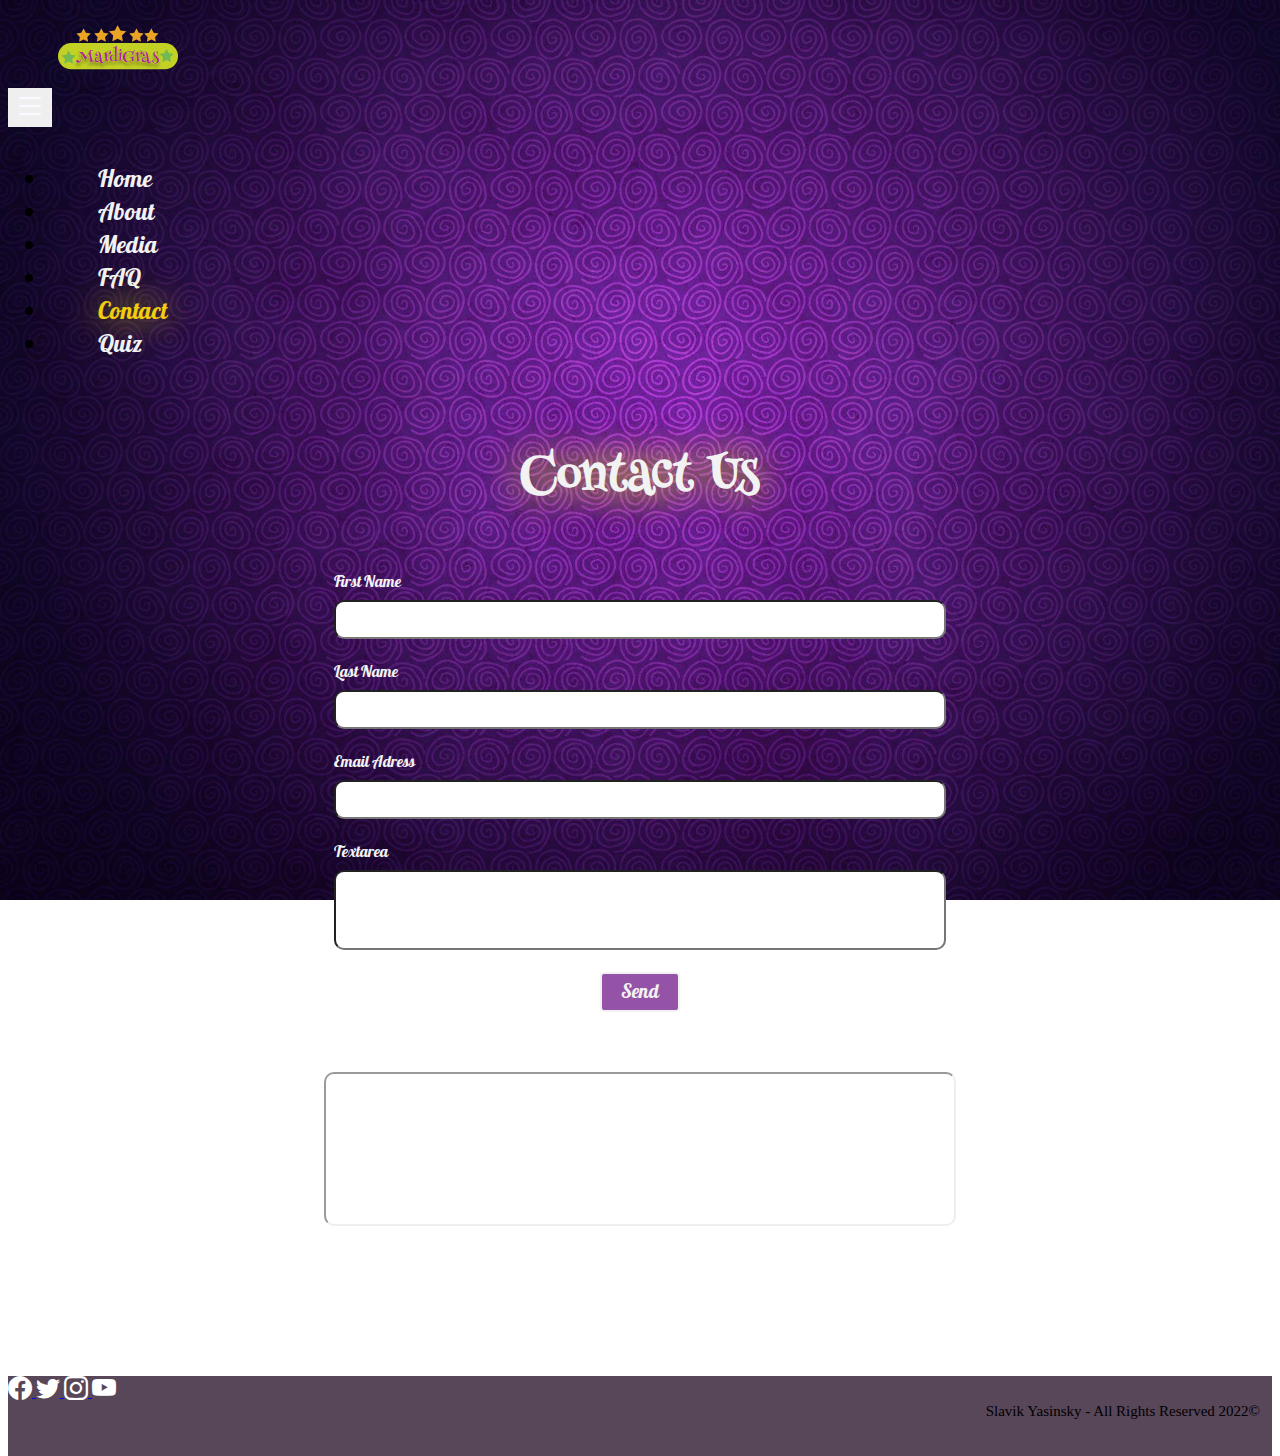
<file: MardiGras-main/contact.html>
<!doctype html>
<html lang="en">

<head>
    <meta charset="utf-8">
    <meta name="viewport" content="width=device-width, initial-scale=1">
    <!-- My CSS -->
    <link rel="stylesheet" href="css/main.css">
    <link rel="shortcut icon" type="image/png" href="Images/favicon.png">

    <!-- Bootstrap CSS -->
    <link href="https://cdn.jsdelivr.net/npm/bootstrap@5.0.1/dist/css/bootstrap.min.css" rel="stylesheet"
        integrity="sha384-+0n0xVW2eSR5OomGNYDnhzAbDsOXxcvSN1TPprVMTNDbiYZCxYbOOl7+AMvyTG2x" crossorigin="anonymous">
    <script src="https://ajax.googleapis.com/ajax/libs/jquery/3.5.1/jquery.min.js"></script>

    <!-- Google Fonts -->
    <link rel="preconnect" href="https://fonts.gstatic.com">
    <link href="https://fonts.googleapis.com/css2?family=Pattaya&display=swap" rel="stylesheet">

    <title>Contact Us</title>
    <!--Color Palette: purple #9453A6 green #8CBF3F yellow #F2cc0F white #F2F2F2 black #0D0D0D -->
</head>

<body>
    <header class="head">
        <!--HEADER-->
        <div class="container-fluid">
            <nav class="navbar navbar-expand-lg">
                <div class="container-fluid">
                    <a class="navbar-brand" href="index.html">
                        <img class="mainlogo" src="Images/logo.svg" alt="Mardi Gras New Orleans">
                    </a>
                    <button class="navbar-toggler" type="button" data-bs-toggle="collapse"
                        data-bs-target="#navbarSupportedContent" aria-controls="navbarSupportedContent"
                        aria-expanded="false" aria-label="Toggle navigation">
                        <i class="bi bi-list" style="font-size: 2rem; color: #f7faff;"></i>
                    </button>
                    <div class="collapse navbar-collapse" id="navbarSupportedContent">
                        <ul class="navbar-nav nav-fill w-100">
                            <li class="nav-item">
                                <a href="index.html">Home</a>
                            </li>
                            <li class="nav-item">
                                <a href="about.html">About</a>
                            </li>
                            <li class="nav-item">
                                <a href="media.html">Media</a>
                            </li>
                            <li class="nav-item">
                                <a href="faq.html">FAQ</a>
                            </li>
                            <li class="nav-item">
                                <a class="active-page" aria-current="page" href="contact.html">Contact</a>
                            </li>
                            <li class="nav-item">
                                <a href="quiz.html">Quiz</a>
                            </li>
                        </ul>
                    </div>
                </div>
            </nav>
        </div>
    </header>
    <!--END HEADER-->
    <div class="container main">
        <div class="textzone">
            <h2>Contact Us</h2>
        </div>
        <form class="form" action="thanku.html">
            <div class="formControl">
                <label class="d-none d-lg-flex" for="firstName">First Name</label>
                <input type="text" id="firstName" placeholder="First Name">
                <small>Error Message</small><br>
            </div>
            <div class="formControl">
                <label class="d-none d-lg-flex" for="lastName">Last Name</label>
                <input type="text" id="lastName" placeholder="Last Name">
                <small>Error Message</small><br>
            </div>
            <div class="formControl">
                <label class="d-none d-lg-flex" for="email">Email Adress</label>
                <input type="email" id="email" placeholder="Email Adress">
                <small>Error Message</small><br>
            </div>
            <div class="formControl">
                <label class="d-none d-lg-flex" for="textarea">Textarea</label>
                <input type="text" id="textarea" placeholder="Your Message">
                <small>Error Message</small><br>
            </div>
            <input class="submit" type="submit" value="Send">
        </form>
        <iframe class="nolamap"
            src="https://www.google.com/maps/embed?pb=!1m14!1m8!1m3!1d482736.11798021477!2d-90.21682349538455!3d29.911344066188967!3m2!1i1024!2i768!4f13.1!3m3!1m2!1s0x8620a665b6e83859%3A0x4e72d9c967d28d8e!2sMardi%20Gras%20World!5e0!3m2!1sen!2sil!4v1624013014597!5m2!1sen!2sil"
            style="border-radius:10px; display: flex;" loading="lazy">
        </iframe>
    </div>
    <!--FOOTER-->
    <div class="container-fluid footer_">
        <footer>
            <div class="container">
                <section class="footer">
                    <div class="slavik text-white">Slavik Yasinsky - All Rights Reserved 2022©</div>
                    <!-- Facebook -->
                    <a class="btn btn-floating" href="https://www.facebook.com/MardiGrasNewOrleans" target="_blank"
                        role="button"><i class="bi bi-facebook" style="font-size: 1.5rem; color: #fff;"></i>
                    </a>
                    <!-- Twitter -->
                    <a class="btn btn-floating " href="https://twitter.com/MardiGrasNOLA" target="_blank"
                        role="button"><i class="icon bi bi-twitter" style="font-size: 1.5rem; color: #fff;"></i>
                    </a>
                    <!-- Instagram -->
                    <a class="btn btn-floating" href="https://www.instagram.com/mardigrasneworleans/" target="_blank"
                        role="button"><i class="bi bi-instagram" style="font-size: 1.5rem; color: #fff;"></i>
                    </a>
                    <!-- YouTube -->
                    <a class="btn btn-floating" href="https://www.youtube.com/channel/UCOrq1qF6dVDn9Do-wvbKh0Q"
                        target="_blank" role="button"><i class="bi bi-youtube"
                            style="font-size: 1.5rem; color: #fff;"></i>
                    </a>
                </section>
            </div>
        </footer>
    </div>
    <!--END FOOTER-->
    <!--Bootstrap Bundle with Popper -->
    <script src="https://cdn.jsdelivr.net/npm/bootstrap@5.0.1/dist/js/bootstrap.bundle.min.js"
        integrity="sha384-gtEjrD/SeCtmISkJkNUaaKMoLD0//ElJ19smozuHV6z3Iehds+3Ulb9Bn9Plx0x4" crossorigin="anonymous">
    </script>
    <script src="js/FormValidation.js"></script>
</body>

</html>
</file>
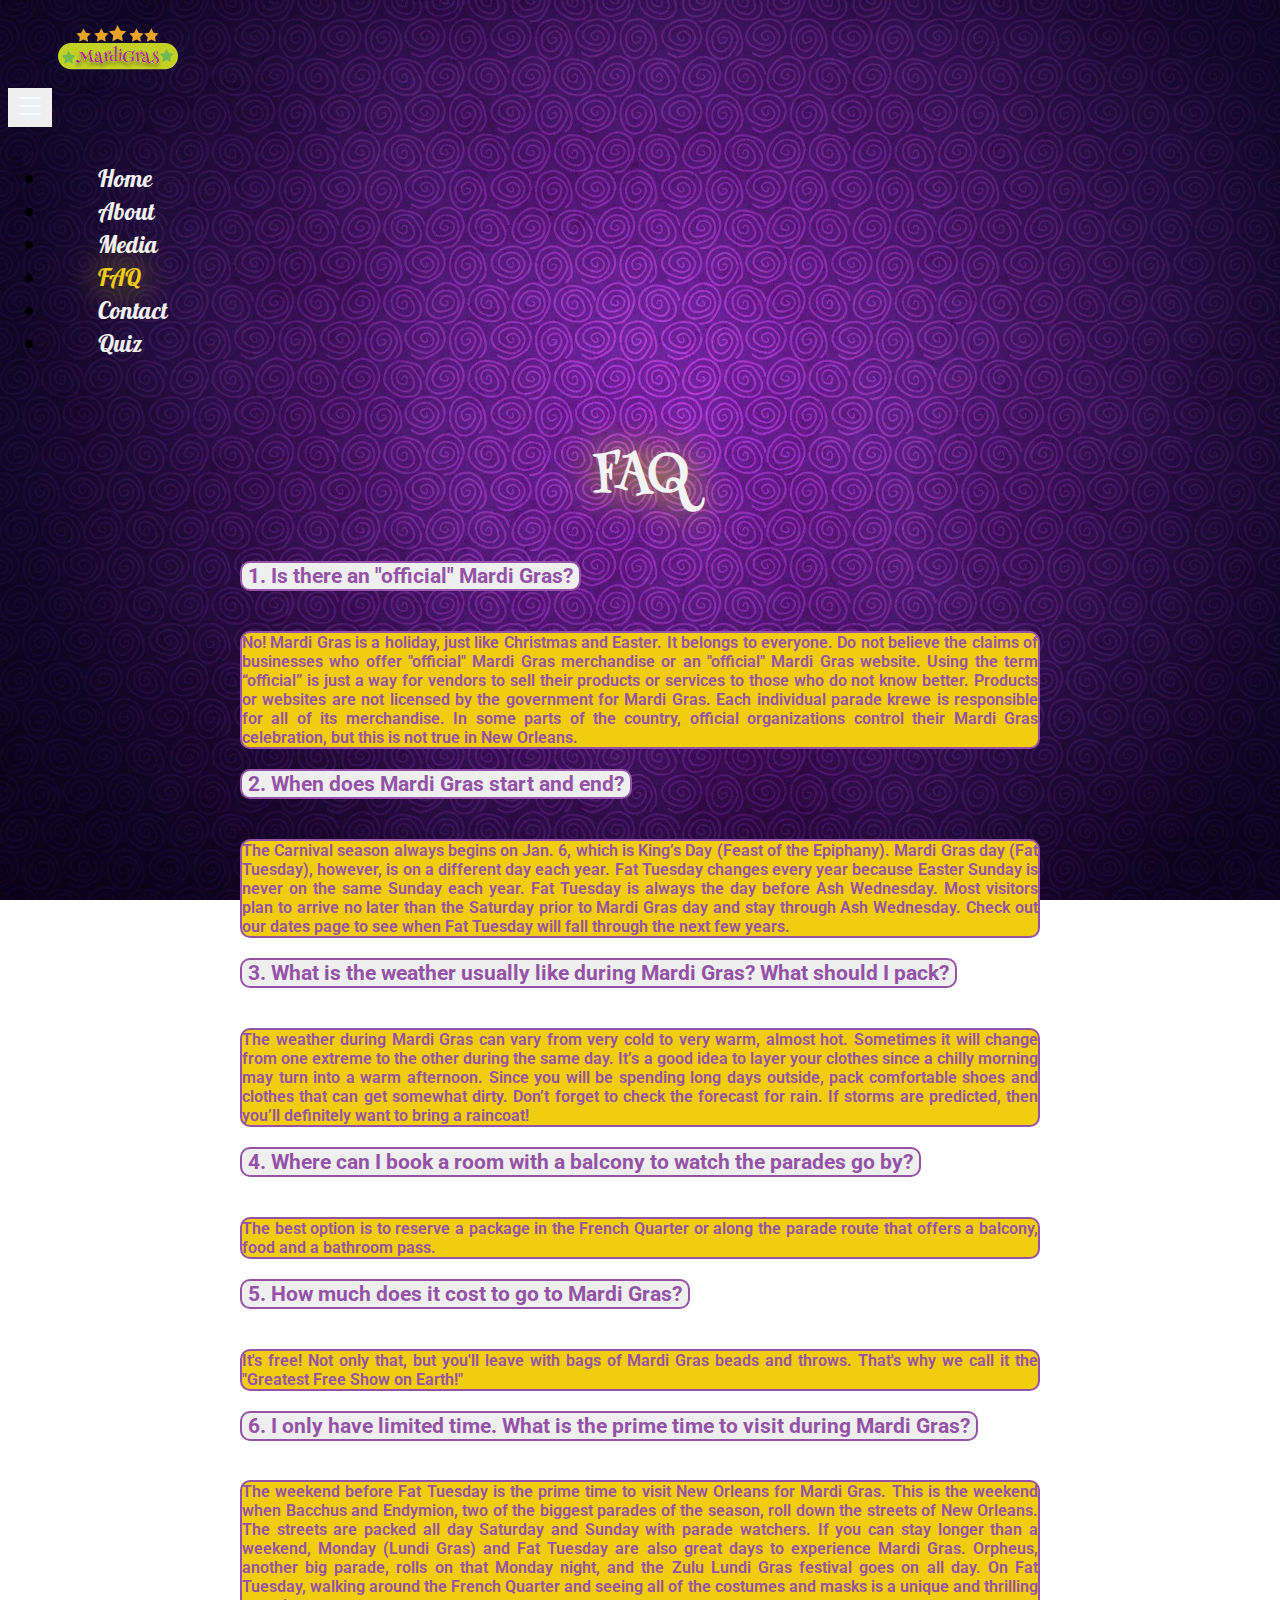
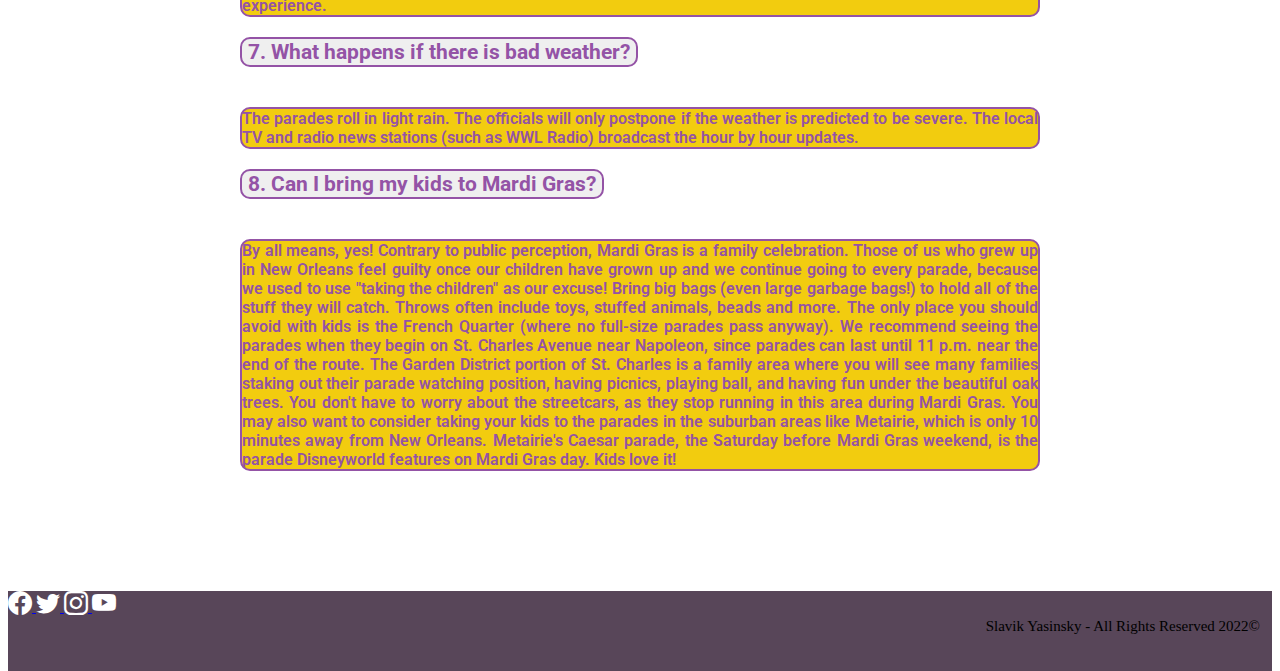
<file: MardiGras-main/faq.html>
<!doctype html>
<html lang="en">

<head>
    <meta charset="utf-8">
    <meta name="viewport" content="width=device-width, initial-scale=1">
    <!-- My CSS -->
    <link rel="stylesheet" href="css/main.css">
    <link rel="shortcut icon" type="image/png" href="Images/favicon.png">

    <!-- Bootstrap CSS -->
    <link href="https://cdn.jsdelivr.net/npm/bootstrap@5.0.1/dist/css/bootstrap.min.css" rel="stylesheet"
        integrity="sha384-+0n0xVW2eSR5OomGNYDnhzAbDsOXxcvSN1TPprVMTNDbiYZCxYbOOl7+AMvyTG2x" crossorigin="anonymous">
    <script src="https://ajax.googleapis.com/ajax/libs/jquery/3.5.1/jquery.min.js"></script>

    <!-- Google Fonts -->
    <link rel="preconnect" href="https://fonts.gstatic.com">
    <link href="https://fonts.googleapis.com/css2?family=Pattaya&display=swap" rel="stylesheet">

    <title>FAQ</title>
    <!--Color Palette: purple #9453A6 green #8CBF3F yellow #F2cc0F white #F2F2F2 black #0D0D0D -->
</head>

<body>
    <!--Bootstrap Bundle with Popper -->

    <script src="https://cdn.jsdelivr.net/npm/bootstrap@5.0.1/dist/js/bootstrap.bundle.min.js"
        integrity="sha384-gtEjrD/SeCtmISkJkNUaaKMoLD0//ElJ19smozuHV6z3Iehds+3Ulb9Bn9Plx0x4" crossorigin="anonymous">

    </script>

    <header class="head">
        <!--HEADER-->
        <div class="container-fluid">
            <nav class="navbar navbar-expand-lg">
                <div class="container-fluid">
                    <a class="navbar-brand" href="index.html">
                        <img class="mainlogo" src="Images/logo.svg" alt="Mardi Gras New Orleans">
                    </a>
                    <button class="navbar-toggler" type="button" data-bs-toggle="collapse"
                        data-bs-target="#navbarSupportedContent" aria-controls="navbarSupportedContent"
                        aria-expanded="false" aria-label="Toggle navigation">
                        <i class="bi bi-list" style="font-size: 2rem; color: #f7faff;"></i>
                    </button>
                    <div class="collapse navbar-collapse" id="navbarSupportedContent">
                        <ul class="navbar-nav nav-fill w-100">
                            <li class="nav-item">
                                <a href="index.html">Home</a>
                            </li>
                            <li class="nav-item">
                                <a href="about.html">About</a>
                            </li>
                            <li class="nav-item">
                                <a href="media.html">Media</a>
                            </li>
                            <li class="nav-item">
                                <a class="active-page" aria-current="page" href="faq.html">FAQ</a>
                            </li>
                            <li class="nav-item">
                                <a href="contact.html">Contact</a>
                            </li>
                            <li class="nav-item">
                                <a href="quiz.html">Quiz</a>
                            </li>
                        </ul>
                    </div>
                </div>
            </nav>
        </div>
    </header>
    <!--END HEADER-->
    <div class="container-fluid main">
        <div class="textzone">
            <h2>FAQ</h2>
        </div>
        <div class="accordion" id="accordionFlushExample">
            <div class="accordion-item">
                <h2 class="accordion-header" id="flush-headingOne">
                    <button class="accordion-button collapsed" type="button" data-bs-toggle="collapse"
                        data-bs-target="#flush-collapseOne" aria-expanded="false" aria-controls="flush-collapseOne">
                        <b> 1. Is there an "official" Mardi Gras?</b>
                    </button>
                </h2>
                <div id="flush-collapseOne" class="accordion-collapse collapse" aria-labelledby="flush-headingOne"
                    data-bs-parent="#accordionFlushExample">
                    <div class="accordion-body">No! Mardi Gras is a holiday, just like Christmas and Easter. It belongs
                        to everyone. Do not believe the claims of businesses who offer "official" Mardi Gras merchandise
                        or an "official" Mardi Gras website. Using the term “official” is just a way for vendors to sell
                        their products or services to those who do not know better. Products or websites are not
                        licensed by the government for Mardi Gras. Each individual parade krewe is responsible for all
                        of its merchandise. In some parts of the country, official organizations control their Mardi
                        Gras celebration, but this is not true in New Orleans.</div>
                </div>
            </div>
            <div class="accordion-item">
                <h2 class="accordion-header" id="flush-headingTwo">
                    <button class="accordion-button collapsed" type="button" data-bs-toggle="collapse"
                        data-bs-target="#flush-collapseTwo" aria-expanded="false" aria-controls="flush-collapseTwo">
                        <b> 2. When does Mardi Gras start and end?</b>
                    </button>
                </h2>
                <div id="flush-collapseTwo" class="accordion-collapse collapse" aria-labelledby="flush-headingTwo"
                    data-bs-parent="#accordionFlushExample">
                    <div class="accordion-body">The Carnival season always begins on Jan. 6, which is King’s Day (Feast
                        of the Epiphany). Mardi Gras day (Fat Tuesday), however, is on a different day each year.

                        Fat Tuesday changes every year because Easter Sunday is never on the same Sunday each year. Fat
                        Tuesday is always the day before Ash Wednesday.

                        Most visitors plan to arrive no later than the Saturday prior to Mardi Gras day and stay through
                        Ash Wednesday. Check out our dates page to see when Fat Tuesday will fall through the next few
                        years.</div>
                </div>
            </div>
            <div class="accordion-item">
                <h2 class="accordion-header" id="flush-headingThree">
                    <button class="accordion-button collapsed" type="button" data-bs-toggle="collapse"
                        data-bs-target="#flush-collapseThree" aria-expanded="false" aria-controls="flush-collapseThree">
                        <b>3. What is the weather usually like during Mardi Gras? What should I pack?</b>
                    </button>
                </h2>
                <div id="flush-collapseThree" class="accordion-collapse collapse" aria-labelledby="flush-headingThree"
                    data-bs-parent="#accordionFlushExample">
                    <div class="accordion-body">The weather during Mardi Gras can vary from very cold to very warm,
                        almost hot. Sometimes it will change from one extreme to the other during the same day. It’s a
                        good idea to layer your clothes since a chilly morning may turn into a warm afternoon.

                        Since you will be spending long days outside, pack comfortable shoes and clothes that can get
                        somewhat dirty. Don’t forget to check the forecast for rain. If storms are predicted, then
                        you’ll definitely want to bring a raincoat!</div>
                </div>
            </div>
            <div class="accordion-item">
                <h2 class="accordion-header" id="flush-headingFour">
                    <button class="accordion-button collapsed" type="button" data-bs-toggle="collapse"
                        data-bs-target="#flush-collapseFour" aria-expanded="false" aria-controls="flush-collapseFour">
                        <b> 4. Where can I book a room with a balcony to watch the parades go by?</b>
                    </button>
                </h2>
                <div id="flush-collapseFour" class="accordion-collapse collapse" aria-labelledby="flush-headingFour"
                    data-bs-parent="#accordionFlushExample">
                    <div class="accordion-body">The best option is to reserve a package in the French Quarter or along
                        the parade route that offers a balcony, food and a bathroom pass.</div>
                </div>
            </div>
            <div class="accordion-item">
                <h2 class="accordion-header" id="flush-headingFive">
                    <button class="accordion-button collapsed" type="button" data-bs-toggle="collapse"
                        data-bs-target="#flush-collapseFive" aria-expanded="false" aria-controls="flush-collapseFive">
                        <b> 5. How much does it cost to go to Mardi Gras?</b>
                    </button>
                </h2>
                <div id="flush-collapseFive" class="accordion-collapse collapse" aria-labelledby="flush-headingFive"
                    data-bs-parent="#accordionFlushExample">
                    <div class="accordion-body">It's free! Not only that, but you'll leave with bags of Mardi Gras beads
                        and throws. That's why we call it the "Greatest Free Show on Earth!"</div>
                </div>
            </div>
            <div class="accordion-item">
                <h2 class="accordion-header" id="flush-headingSix">
                    <button class="accordion-button collapsed" type="button" data-bs-toggle="collapse"
                        data-bs-target="#flush-collapseSix" aria-expanded="false" aria-controls="flush-collapseSix">
                        <b> 6. I only have limited time. What is the prime time to visit during Mardi Gras?</b>
                    </button>
                </h2>
                <div id="flush-collapseSix" class="accordion-collapse collapse" aria-labelledby="flush-headingSix"
                    data-bs-parent="#accordionFlushExample">
                    <div class="accordion-body">The weekend before Fat Tuesday is the prime time to visit New Orleans
                        for Mardi Gras. This is the weekend when Bacchus and Endymion, two of the biggest parades of the
                        season, roll down the streets of New Orleans. The streets are packed all day Saturday and Sunday
                        with parade watchers. If you can stay longer than a weekend, Monday (Lundi Gras) and Fat Tuesday
                        are also great days to experience Mardi Gras. Orpheus, another big parade, rolls on that Monday
                        night, and the Zulu Lundi Gras festival goes on all day. On Fat Tuesday, walking around the
                        French Quarter and seeing all of the costumes and masks is a unique and thrilling experience.
                    </div>
                </div>
            </div>
            <div class="accordion-item">
                <h2 class="accordion-header" id="flush-headingSeven">
                    <button class="accordion-button collapsed" type="button" data-bs-toggle="collapse"
                        data-bs-target="#flush-collapseSeven" aria-expanded="false" aria-controls="flush-collapseSeven">
                        <b>7. What happens if there is bad weather?</b>
                    </button>
                </h2>
                <div id="flush-collapseSeven" class="accordion-collapse collapse" aria-labelledby="flush-headingSeven"
                    data-bs-parent="#accordionFlushExample">
                    <div class="accordion-body">The parades roll in light rain. The officials will only postpone if the
                        weather is predicted to be severe. The local TV and radio news stations (such as WWL Radio)
                        broadcast the hour by hour updates.</div>
                </div>
            </div>
            <div class="accordion-item">
                <h2 class="accordion-header" id="flush-headingEight">
                    <button class="accordion-button collapsed" type="button" data-bs-toggle="collapse"
                        data-bs-target="#flush-collapseEight" aria-expanded="false" aria-controls="flush-collapseEight">
                        <b> 8. Can I bring my kids to Mardi Gras?</b>
                    </button>
                </h2>
                <div id="flush-collapseEight" class="accordion-collapse collapse" aria-labelledby="flush-headingEight"
                    data-bs-parent="#accordionFlushExample">
                    <div class="accordion-body">By all means, yes! Contrary to public perception, Mardi Gras is a family
                        celebration. Those of us who grew up in New Orleans feel guilty once our children have grown up
                        and we continue going to every parade, because we used to use "taking the children" as our
                        excuse! Bring big bags (even large garbage bags!) to hold all of the stuff they will catch.
                        Throws often include toys, stuffed animals, beads and more.

                        The only place you should avoid with kids is the French Quarter (where no full-size parades pass
                        anyway). We recommend seeing the parades when they begin on St. Charles Avenue near Napoleon,
                        since parades can last until 11 p.m. near the end of the route. The Garden District portion of
                        St. Charles is a family area where you will see many families staking out their parade watching
                        position, having picnics, playing ball, and having fun under the beautiful oak trees. You don't
                        have to worry about the streetcars, as they stop running in this area during Mardi Gras.

                        You may also want to consider taking your kids to the parades in the suburban areas like
                        Metairie, which is only 10 minutes away from New Orleans. Metairie's Caesar parade, the Saturday
                        before Mardi Gras weekend, is the parade Disneyworld features on Mardi Gras day. Kids love it!
                    </div>
                </div>
            </div>
        </div>
    </div>


    </div>
    <!--FOOTER-->
    <div class="container-fluid footer_">
        <footer>
            <div class="container">
                <section class="footer">
                    <div class="slavik text-white">Slavik Yasinsky - All Rights Reserved 2022©</div>
                    <!-- Facebook -->
                    <a class="btn btn-floating" href="https://www.facebook.com/MardiGrasNewOrleans" target="_blank"
                        role="button"><i class="bi bi-facebook" style="font-size: 1.5rem; color: #fff;"></i>
                    </a>
                    <!-- Twitter -->
                    <a class="btn btn-floating " href="https://twitter.com/MardiGrasNOLA" target="_blank"
                        role="button"><i class="icon bi bi-twitter" style="font-size: 1.5rem; color: #fff;"></i>
                    </a>
                    <!-- Instagram -->
                    <a class="btn btn-floating" href="https://www.instagram.com/mardigrasneworleans/" target="_blank"
                        role="button"><i class="bi bi-instagram" style="font-size: 1.5rem; color: #fff;"></i>
                    </a>
                    <!-- YouTube -->
                    <a class="btn btn-floating" href="https://www.youtube.com/channel/UCOrq1qF6dVDn9Do-wvbKh0Q"
                        target="_blank" role="button"><i class="bi bi-youtube"
                            style="font-size: 1.5rem; color: #fff;"></i>
                    </a>
                </section>
            </div>
        </footer>
    </div>
    <!--END FOOTER-->
</body>

</html>
</file>
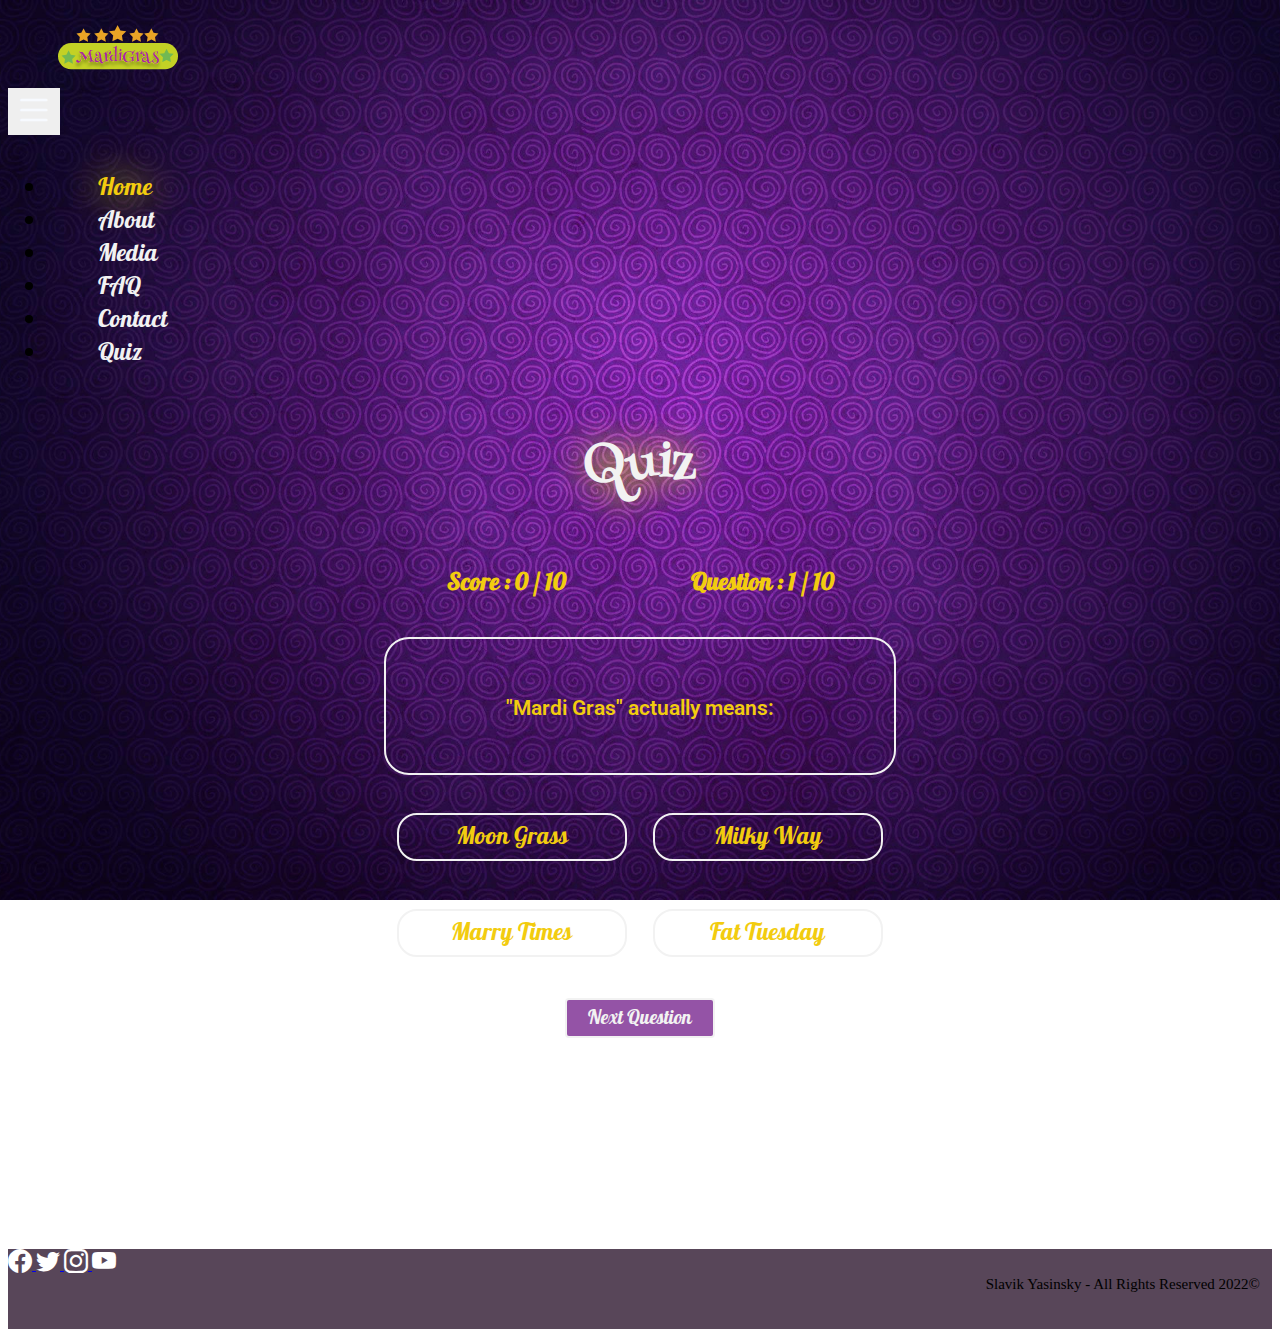
<file: MardiGras-main/quiz.html>
<!doctype html>
<html lang="en">

<head>
    <meta charset="utf-8">
    <meta name="viewport" content="width=device-width, initial-scale=1">
    <!-- My CSS -->
    <link rel="stylesheet" href="css/main.css">
    <link rel="shortcut icon" type="image/png" href="Images/favicon.png">

    <!-- Bootstrap CSS -->
    <link href="https://cdn.jsdelivr.net/npm/bootstrap@5.0.1/dist/css/bootstrap.min.css" rel="stylesheet"
        integrity="sha384-+0n0xVW2eSR5OomGNYDnhzAbDsOXxcvSN1TPprVMTNDbiYZCxYbOOl7+AMvyTG2x" crossorigin="anonymous">
    <script src="https://ajax.googleapis.com/ajax/libs/jquery/3.5.1/jquery.min.js"></script>

    <!-- Google Fonts -->
    <link rel="preconnect" href="https://fonts.gstatic.com">
    <link href="https://fonts.googleapis.com/css2?family=Pattaya&display=swap" rel="stylesheet">

    <title>Quiz</title>
    <!--Color Palette: purple #9453A6 green #8CBF3F yellow #F2cc0F white #F2F2F2 black #0D0D0D -->
</head>

<body>
    <!--Bootstrap Bundle with Popper -->
    <script src="https://cdn.jsdelivr.net/npm/bootstrap@5.0.1/dist/js/bootstrap.bundle.min.js"
        integrity="sha384-gtEjrD/SeCtmISkJkNUaaKMoLD0//ElJ19smozuHV6z3Iehds+3Ulb9Bn9Plx0x4" crossorigin="anonymous">

        </script>
    <header class="head">
        <!--HEADER-->
        <div class="container-fluid">
            <nav class="navbar navbar-expand-lg">
                <div class="container-fluid">
                    <a class="navbar-brand" href="index.html">
                        <img class="mainlogo" src="Images/logo.svg" alt="Mardi Gras New Orleans">
                    </a>
                    <button class="navbar-toggler" type="button" data-bs-toggle="collapse"
                        data-bs-target="#navbarSupportedContent" aria-controls="navbarSupportedContent"
                        aria-expanded="false" aria-label="Toggle navigation">
                        <i class="bi bi-list" style="font-size: 2.5rem; color: #f7faff;"></i>
                    </button>
                    <div class="collapse navbar-collapse" id="navbarSupportedContent">
                        <ul class="navbar-nav nav-fill w-100">
                            <li class="nav-item">
                                <a class="active-page" aria-current="page" href="index.html">Home</a>
                            </li>
                            <li class="nav-item">
                                <a href="about.html">About</a>
                            </li>
                            <li class="nav-item">
                                <a href="media.html">Media</a>
                            </li>
                            <li class="nav-item">
                                <a href="faq.html">FAQ</a>
                            </li>
                            <li class="nav-item">
                                <a href="contact.html">Contact</a>
                            </li>
                            <li class="nav-item">
                                <a href="quiz.html">Quiz</a>
                            </li>
                        </ul>
                    </div>
                </div>
            </nav>
        </div>
    </header>
    <!--END HEADER-->

    <body  onload="NextQuestion(0)">
      <h1 class="quiz_tittle">Quiz</h1>
  
      <main>
        <div class="quiz_container">
          <!-- creating a modal for when quiz ends -->
          <div class="modal-container" id="score-modal">
  
              <div class="modal-content-container">
  
                  <h1>Congratulations, Quiz Completed.</h1>
  
                  <div class="grade-details">
                      <p>Attempts : 10</p>
                      <p>Wrong Answers : <span id="wrong-answers"></span></p>
                      <p>Right Answers : <span id="right-answers"></span></p>
                      <p>Grade : <span id="grade-percentage"></span>%</p>
                      <p ><span id="remarks"></span></p>
                  </div>
  
                  <div class="modal-button-container">
                      <button onclick="closeScoreModal()">Continue</button>
                  </div>
  
              </div>
          </div>
  <!-- end of modal of quiz details-->
  
          <div class="game-quiz-container">
  
              <div class="game-details-container">
                  <h1>Score : <span id="player-score"></span> / 10</h1>
                  <h1> Question : <span id="question-number"></span> / 10</h1>
              </div>
  
              <div class="game-question-container">
                  <h1 id="display-question"></h1>
              </div>
  
              <div class="game-options-container">
  
                 <div class="modal-container" id="option-modal">
  
                      <div class="modal-content-container">
                           <h1>Please Pick An Option</h1>
  
                           <div class="modal-button-container">
                              <button onclick="closeOptionModal()">Continue</button>
                          </div>
  
                      </div>
  
                 </div>
  
                  <span>
                      <input type="radio" id="option-one" name="option" class="radio" value="optionA" />
                      <label for="option-one" class="option" id="option-one-label"></label>
                  </span>
  
  
                  <span>
                      <input type="radio" id="option-two" name="option" class="radio" value="optionB" />
                      <label for="option-two" class="option" id="option-two-label"></label>
                  </span>
  
  
                  <span>
                      <input type="radio" id="option-three" name="option" class="radio" value="optionC" />
                      <label for="option-three" class="option" id="option-three-label"></label>
                  </span>
  
  
                  <span>
                      <input type="radio" id="option-four" name="option" class="radio" value="optionD" />
                      <label for="option-four" class="option" id="option-four-label"></label>
                  </span>
  
  
              </div>
  
              <div class="next-button-container">
                  <button onclick="handleNextQuestion()">Next Question</button>
              </div>
          </div>
        </div>
           <!--FOOTER-->
    <div class="container-fluid footer_">
      <footer>
          <div class="container">
              <section class="footer">
                  <div class="slavik text-white">Slavik Yasinsky - All Rights Reserved 2022©</div>
                  <!-- Facebook -->
                  <a class="btn btn-floating" href="https://www.facebook.com/MardiGrasNewOrleans" target="_blank"
                      role="button"><i class="bi bi-facebook" style="font-size: 1.5rem; color: #fff;"></i>
                  </a>
                  <!-- Twitter -->
                  <a class="btn btn-floating " href="https://twitter.com/MardiGrasNOLA" target="_blank"
                      role="button"><i class="icon bi bi-twitter" style="font-size: 1.5rem; color: #fff;"></i>
                  </a>
                  <!-- Instagram -->
                  <a class="btn btn-floating" href="https://www.instagram.com/mardigrasneworleans/" target="_blank"
                      role="button"><i class="bi bi-instagram" style="font-size: 1.5rem; color: #fff;"></i>
                  </a>
                  <!-- YouTube -->
                  <a class="btn btn-floating" href="https://www.youtube.com/channel/UCOrq1qF6dVDn9Do-wvbKh0Q"
                      target="_blank" role="button"><i class="bi bi-youtube"
                          style="font-size: 1.5rem; color: #fff;"></i>
                  </a>
              </section>
          </div>
      </footer>
  </div>
  <!--END FOOTER-->
  </div>
  </div>
      </main>
      <script src="js/quiz.js"></script>
  </body>
  
  </html>
</file>
<file: MardiGras-main/css/main.css>
@import url("https://fonts.googleapis.com/css2?family=Henny+Penny&family=Pattaya&family=Roboto:wght@100;300&display=swap");
@import url("https://cdn.jsdelivr.net/npm/bootstrap-icons@1.5.0/font/bootstrap-icons.css");
@media only screen and (max-device-width: 1366px) {
  .body,
  htnl {
    background-attachment: scroll;
  }
}

* {
  -webkit-box-sizing: border-box;
          box-sizing: border-box;
}

.container,
.container-fluid,
.container-lg,
.container-md,
.container-sm,
.container-xl,
.container-xxl {
  padding-right: 0 !important;
  padding-left: 0 !important;
  margin: 0 auto !important;
  width: 100% !important;
}

body,
html {
  background-image: url("./../Images/backgraund_image.jpg");
  height: 100%;
  background-attachment: fixed;
  background-position: center;
  background-repeat: no-repeat;
  background-size: cover;
  
}

     /* MAIN-HEADER */

header {
  font-family: "Pattaya";
  font-size: 1.5em;
}

header form {
  font-family: "Roboto";
}

.navbar-nav{
  padding-top: 12px;
}

.navbar {
  padding-top: 0 !important;
  top: 0;
}

.navbar .brand {
  padding-top: 0 !important;
  padding-bottom: 0 !important;
}

.navbar .navbar-toggler {
  display: flex;
  
  border: none;
}

.navbar .navbar-toggler:focus {
  -webkit-box-shadow: none;
          box-shadow: none;
}

.mainlogo {
  display: block;
  margin-left: 50px;
  margin-right: 20px;
  width: 120px;
  height: 80px;
}

nav ul li a {
  text-decoration: none;
  color: #F2F2F2;
  margin: 20px 50px;
  text-align: center;
  
}

nav ul li a:hover {
  color: #F2cc0F;
  text-shadow: 0 0 3vw #e5ff00;
  -webkit-transition: 200ms ease-in-out;
  transition: 200ms ease-in-out;
  font-size: 1.001em;
}

nav ul li a.active-page {
  color: #F2cc0F;
  text-shadow: 0 0 3vw #e5ff00 !important;
}

.main{
  min-height: 100%;
  overflow: auto;
  padding-bottom: 100px;
}
    

     /* MAIN-CAROUSEL */


.carousel {
  margin-top: 10px !important;
  width: 100% !important;
  margin-bottom: 30px;
  
  
}
.d-block{
  
   height: 600px;
    object-fit: cover; 
} 

.carousel .carousel-caption h3 {
  font-family: "Pattaya";
  font-size: 2em;
  color: #F2F2F2;
  text-shadow: 1px 1px 10px #050505, 0 0 10px #2c2c2c, 0 0 10px #181818;
}

.carousel .bi-chevron-left:hover {
  font-size:3rem;
}

.row {
  margin-right: 0 !important;
  margin-left: 0 !important;
}

.container-fluid{
  width: 100px;
}

   /* FOOTER */

.footer_ {
  background-color: rgba(46, 24, 48, 0.8);
position: relative;
height: 80px;
margin-top: -50px;
clear: both;
width: 100%;
}

footer .slavik {
  margin-top: 18px ;
font-size: 15px;
  float: right !important;
  display: -webkit-inline-box;
  display: -ms-inline-flexbox;
  display: inline-flex;
  padding: 0.55rem 0.75rem;
}

footer .icon bi:hover {
  color: #F2cc0F;
}
footer a{
margin-top: 15px;
}
@media (max-width: 525px){
  .footer a {
    display:none;
  }
}
@media (max-width: 525px){
  .footer .slavik {
    margin-right: 90px;
  }
}
 
   /* MAIN-TIMER */
   
.hurryUp {
  max-width: 800px;
  margin: 0px auto;
  
  -ms-grid-row: 1;
  -ms-grid-row-span: 1;
  grid-row: 1/2;
  -ms-grid-column: 2;
  -ms-grid-column-span: 3;
  grid-column: 2/5;
  font-family: "Henny Penny", cursive;
  -ms-flex-item-align: start;
      -ms-grid-row-align: start;
      align-self: start;
  -ms-grid-column-align: center;
      justify-self: center;
  color: #fff;
  padding: 15px;
  border-radius: 20px;
  /* background-color: rgba(108, 3, 117, 0.664); */
  -webkit-transition: -webkit-transform .45s ease-in-out;
  transition: -webkit-transform .45s ease-in-out;
  transition: transform .45s ease-in-out;
  transition: transform .45s ease-in-out, -webkit-transform .45s ease-in-out;
  margin-top: 0;
}
/* .hurryUp h2 {
  margin: 0 auto;
  font-size: 2rem;
  margin-bottom: 15px;
} */


.hurryUp #timer div {
  -webkit-box-shadow: 15px 15px 16px #0D0D0D;
          box-shadow: 15px 15px 16px #0D0D0D;
  background-color:#F2cc0F;
  color: #9453A6;
  width: 100px;
  border-radius: 5px;
  font-size: 1.5rem;
  font-weight: 700;
  margin-top: 15px;
  margin-left: 10px;
  margin-right: 10px;
  font-family: "Pattaya", sans-serif;
}
.hurryUp #timer div span {
  display: block;
  height: 100%;
  margin-top: -2px;
  font-size: 1.5rem;
  font-weight: 500;
  font-family: "Henny Penny", cursive;
}

   /* MAIN TEXT */


.textzone {
  max-width: 1200px;
  margin-top: 70px;
  margin: 0 auto;
}

.textzone h2 {
  display: block;
  margin-top: 50px !important;
  margin-bottom: 40px;
  font-size: 3em !important;
  font-family: "Henny Penny";
  text-align: center;
  color: #F2F2F2;
  text-shadow: 0 0 3vw #e5ff00;
}

.textzone section {
  padding: 20px 50px;
  color: #F2F2F2;
  text-align: justify;
  font-family: "Roboto";
  font-size: 1.5em;
  display: block;
  font-weight: 600;
}


   /* MAIN-SPONSERS */

 /* .row{
  display: flex;
  flex-wrap: wrap;
  align-items: center;
  justify-content: space-between;

 } */

.founderszone h2 {
  margin-top: 40px !important;
  font-size: 3em !important;
  font-family: "Henny Penny";
  text-align: center;
  color: #F2F2F2;
  text-shadow: 0 0 3vw #e5ff00;
}


.card {
  opacity: 0.9;
  min-height: 520px; 
  max-width: 400px;
  margin: 0 auto;
   margin-top: 30px;
  margin-bottom: 40px;
  border-radius: 30px !important;
}

.card .card-img-top {
  border-top-left-radius: 30px !important;
  border-top-right-radius: 30px !important;
}



.card .card-body {
  display: -webkit-box;
  display: -ms-flexbox;
  display: flex;
  flex-direction: column;
  justify-content: space-between;
  -webkit-box-orient: vertical;
  -webkit-box-direction: normal;
      -ms-flex-direction: column;
          flex-direction: column;
}

.card .card-title {
  font-family: "Pattaya";
  font-size: 1.5em;
  text-align: center;
  color: #9453A6;
  font-weight: bolder;
  margin-top: 10px;
  margin-bottom: 20px;
}

.card .card-text {
  font-size: 1em;
  font-weight: 600;
  font-family: "Roboto";
  color: #0D0D0D;
  text-align: justify;
  text-justify: inter-word;
}

.card a.btn {
  font-size: 15px;
  font-family: "Pattaya";
  background-color: #9453A6;
  color: #F2F2F2;
  margin-top: auto;
  border-radius: 15px;
  text-decoration: none !important;
}


a.btn:hover  {
  background-color: #F2cc0F;
  color: #9453A6;
  font-weight: bold;
  border: #9453A6 1px solid;
}



  /* ABOUT */


@media (min-width: 1000px) {
  .clearfix img {
    margin-right: 50px;
  }
}

.clearfix img {
  border-radius: 10px;
} */

 .clearfix img:hover {
  -webkit-box-shadow: 0 0 3vw #e5ff00;
          box-shadow: 0 0 3vw #e5ff00;
}


   /* CONTACT-FORM */


form {
  width: 50%;
  margin: 0 auto;
  font-family: "Roboto";
  font-size: 1em;
  padding: 10px 10px;
  color: #F2F2F2;
}

form .submit {
  background-color: #9453A6;
  border: 2px solid #F2F2F2;
  border-radius: 4px;
  color: #F2F2F2;
  display: block;
  font-family: "Pattaya";
  font-size: 1.2em;
  width: 80px;
  height: 40px;
  margin-top: 20px;
  margin: auto;
}

form .submit:hover {
  background-color:#F2cc0F;
  color:#9453A6 ;
  -webkit-box-shadow: 0 0 3vw #e5ff00;
          box-shadow: 0 0 3vw #e5ff00;
  -webkit-transition: 150ms ease-in-out;
  transition: 150ms ease-in-out;
}

form ::-webkit-input-placeholder {
  font-size: 0.8em;
}

form :-ms-input-placeholder {
  font-size: 0.8em;
}

form ::-ms-input-placeholder {
  font-size: 0.8em;
}

form ::placeholder {
  font-size: 0.8em;
}

@media (min-width: 1000px) {
  ::-webkit-input-placeholder {
    color: transparent;
  }
}

.formControl input {
  border-radius: 10px;
  display: block;
  width: 100%;
  padding: 10px;
  margin-top: 7px;
}
.formControl, label{
font-size: 1rem;
font-family: "Pattaya";
}

.formControl input:focus {
  outline: none !important;
  -webkit-box-shadow: 0 0 3vw #e5ff00;
          box-shadow: 0 0 3vw #e5ff00;
  border: #F2cc0F 1px solid;
}

#textarea {
  overflow-wrap: break-word;
  height: 80px;
}

.formControl.error input {
  border-color: #ff4a4a;
}

.formControl small {
  color: #ff4a4a;
  position: relative;
  bottom: 0;
  left: 0;
  visibility: hidden;
}

.formControl.error small {
  visibility: visible;
}

.nolamap {
  margin-top: 50px;
  margin-left: auto;
  margin-right: auto;
  margin-bottom: 50px;
  width: 50%;
}


    /* MEADIA */

/* .media{
  margin: 0 auto;
  width: 100%;
} */

.text-center{
  margin: 0 auto;
}

.container-fluid .text-center{
  padding-top:10px;
}

.imageGall {
  display: inline-block;
}

.imageGall a {
  text-decoration: none !important;
  color: transparent;
}

.imageGall img {

  object-fit: cover;
  width: 250px;
  height: 150px;
  border-radius: 10px;
  margin: 10px;
}

.imageGall img:hover {
  -webkit-box-shadow: 0 0 1vw #e5ff00;
          box-shadow: 0 0 1vw #e5ff00;
}

iframe {
  margin: 10px;
  border-radius: 10px;
  
}

/* 
@media (min-width:576px ) {
  .col-ms-6{
    flex: 0 0;;
    width: 100%;
  }
} */

h1 {
  font-family: "Henny Penny";
  color: #F2cc0F;
  text-align: center;
  margin-bottom: 50px !important;
}


   /* THANK YOU PAGE */

a.backto {
  text-decoration: none;
  text-align: center;
  line-height: 37px;
  background-color: #9453A6;
  border: 2px solid #F2F2F2;
  border-radius: 4px;
  color: #F2F2F2;
  display: block;
  font-family: "Pattaya";
  font-size: 1.2em;
  width: 100px;
  height: 40px;
  margin: auto;
}

a.backto:hover {
  color: #F2F2F2;
  background-color: #703481;
  -webkit-box-shadow: 0 0 3vw #e5ff00;
          box-shadow: 0 0 3vw #e5ff00;
  -webkit-transition: 150ms ease-in-out;
  transition: 150ms ease-in-out;
}

   /* FAQ */

.accordion {
  max-width: 800px;
  margin: 0 auto;
  font-family: "Roboto";
  font-size: 1rem;
}

.accordion .accordion-item {
  background-color: transparent;
}

.accordion .accordion-body {
  font-size: 1rem;
  font-weight: 600;
  background-color: #F2cc0F;
  color: #9453A6;
  text-align: justify;
  text-justify: inter-word;
  border: #9453A6 2px solid;
  border-radius: 10px;
  margin-bottom: 20px;
}

.accordion .accordion-item:first-of-type .accordion-button {
  border-top-left-radius: 10px;
  border-top-right-radius: 10px;
}

.accordion .accordion-button {
  font-family: "Roboto";
  font-size: 1.3rem;
  margin-bottom: 20px;
  border: #9453A6 solid 2px;
  color: #9453A6;
  border-radius: 10px;
}

.accordion .accordion-button:focus {
  border-color: #F2cc0F;
  -webkit-box-shadow: none;
          box-shadow: none;
}

.accordion .accordion-button:not(.collapsed) {
  color: #F2F2F2;
  background-color: #9453A6;
}


/* Quiz */

.quiz_tittle {
  color: #F2F2F2;
  font-family: 'Henny Penny';
  text-shadow: 0 0 3vw #e5ff00;
  font-size: 3rem;
  margin-bottom: 40px;
  text-align: center;
  margin: 3rem 1rem;
  padding: 0.5rem
  

}



.quiz_container {
  width: 100%; 
  /* min-height: 100vh; */
  display: flex;
  flex-direction: column;
  justify-content: center;
  align-items: center;
  margin-bottom: 200px;
  
  
}

.game-quiz-container {
  width: 40rem;
  height: 30rem;
  margin-bottom: 0px;
  display: flex;
  flex-direction: column;
  align-items: center;
  justify-content: space-around;
  border-radius: 30px;
}

.game-details-container {
  width: 80%;
  height: 3rem;
  display: flex;
  justify-content: space-around;
  align-items: center;
}

.game-details-container h1 {
  font-size: 1.5rem;
  font-family: "Pattaya";
  
}

.game-question-container {
  width: 80%;
  
  padding-top: 40px;
  display: flex;
  align-items: center;
  justify-content: center;
  border: 2px solid #F2F2F2;
  border-radius: 25px;
}

.game-question-container h1 {
  font-family:"Roboto";
  font-size: 1.3rem;
  font-weight: 600;
  text-align: center;
  padding: 3px;
}

.game-options-container {
  width: 80%;
  height: 12rem;
  display: flex;
  flex-wrap: wrap;
  align-items: center;
  justify-content: space-around;
}

.game-options-container span {
  width: 45%;
  height: 3rem;
  border: 2px solid #F2F2F2;
  border-radius: 20px;
  overflow: hidden;
}

span label {
  font-size: 1.5rem;
  width: 100%;
  height: 100%;
  display: flex;
  align-items: center;
  justify-content: center;
  cursor: pointer;
  transition: transform 0.3s;
  color:#F2cc0F;
}

span label:hover {
  -ms-transform: scale(1.12);
  -webkit-transform: scale(1.12);
  transform: scale(1.12);
  color: #F2F2F2;
}

input[type="radio"] {
  position: relative;
  display: none;
}


input[type=radio]:checked~.option {
  background: #9453a6;
}

.next-button-container {
  width: 50%;
  height: 3rem;
  display: flex;
  justify-content: center;
}

.next-button-container button {
  background-color: #9453A6;
  border: 2px solid #F2F2F2;
  border-radius: 4px;
  color: #F2F2F2;
  display: block;
  font-family: "Pattaya";
  font-size: 1.2em;
  width: 150px;
  height: 40px;
  margin-top: 20px;
  margin: auto;
}

.next-button-container button:hover {
  background-color:#f2cc0f;
  color:#9453A6 ;
}

.modal-container {
  display: none;
  position: fixed;
  z-index: 1;
  left: 0;
  top: 0;
  width: 100%;
  height: 100%;
  overflow: auto;
  background-color: #f2cc0f;
  background-color: #f7f6f217;
  flex-direction: column;
  align-items: center;
  justify-content: center;
  -webkit-animation: fadeIn 1.2s ease-in-out;
  animation: fadeIn 1.2s ease-in-out;
}

.modal-content-container {
  background-color: #9453A6;
  height: 35rem;
  width: 25rem;
  display: flex;
  flex-direction: column;
  align-items: center;
  justify-content: space-around;
  border-radius: 25px;
}

.modal-content-container h1 {
  padding-top: 40px;
  font-size: 1.5rem;
  height: 3rem;
  color: white;
  text-align: center;
  font-family: "Henny Penny";
  

}

.grade-details {
  width: 15rem;
  height: 10rem;
  display: flex;
  flex-direction: column;
  align-items: center;
  justify-content: space-around;
}

.grade-details p {
  color: #f2f2f2;
  font-family: "Pattaya";
  text-align: center;
  font-size: 1.5rem;
}

.modal-button-container {
  height: 2rem;
  width: 100%;
  display: flex;
  align-items: center;
  justify-content: center;
}

.modal-button-container button {
  width: 10rem;
  height: 2rem;
  background: none;
  outline: none;
  border: 1px solid rgb(252, 242, 241);
  color: white;
  font-size: 1.1rem;
  font-family: "Pattaya";
  font-weight: 400;
  cursor: pointer;
  border-radius: 20px;
}

.modal-button-container button:hover {
  background-color: #f2cc0f;
  color: #703481;
}

@media(min-width : 300px) and (max-width : 451px) {
  .game-quiz-container {
      width: 90%;
      height: 80vh;
  }

  .game-details-container h1 {

      font-size: 1.2rem;
  }

  .game-question-container {
      height: 6rem;
  }

  .game-question-container h1 {
      font-size: 1rem;
      padding-top: 10px;
  }

  .game-options-container span {
      width: 90%;
      height: 2.5rem;
  }

  .game-options-container span label {
      font-size: 1.3rem;
  }

  .modal-content-container {
      width: 90%;
      height: 30rem;
  }

  .modal-content-container h1 {
      font-size: 1.3rem;
  }
}

@media(min-width : 451px) and (max-width : 700px) {
  .game-quiz-container {
      width: 90%;
      height: 80vh;
  }

  .game-details-container h1 {
      font-size: 1.3rem;
      margin-top: 40px;
  }

  .game-question-container {
      height: 8rem;
  }

  .game-question-container h1 {
      font-size: 1.3rem;
  }

  .game-options-container span {
      width: 90%;
      margin-bottom: 3px;
  }

  .modal-content-container {
      width: 70%;
      height: 25rem;
  }

  .modal-content-container h1 {
      font-size: 1.2rem;
  }
}



@keyframes fadeIn {
  from {
      opacity: 0;
  }

  to {
      opacity: 1;
  }
}

@-webkit-keyframes fadeIn {
  from {
      opacity: 0;
  }

  to {
      opacity: 1;
  }
}
</file>
